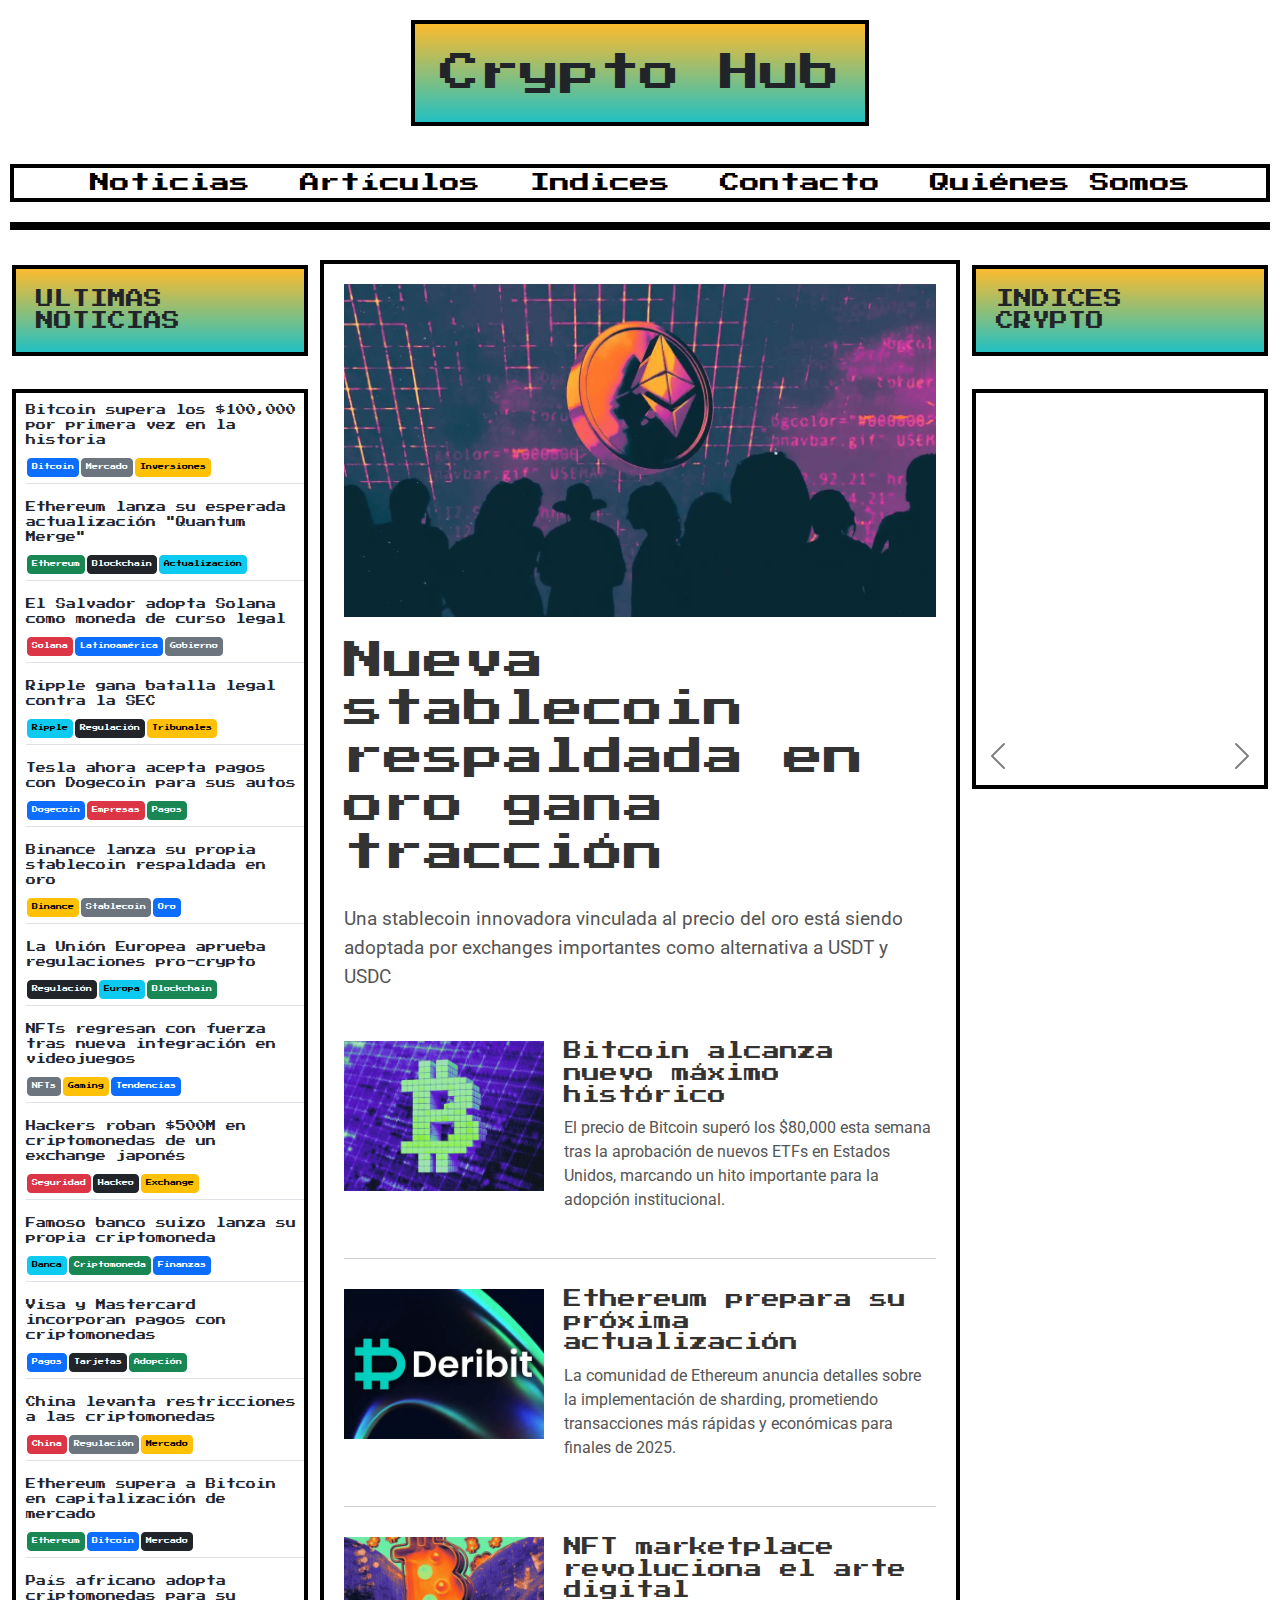
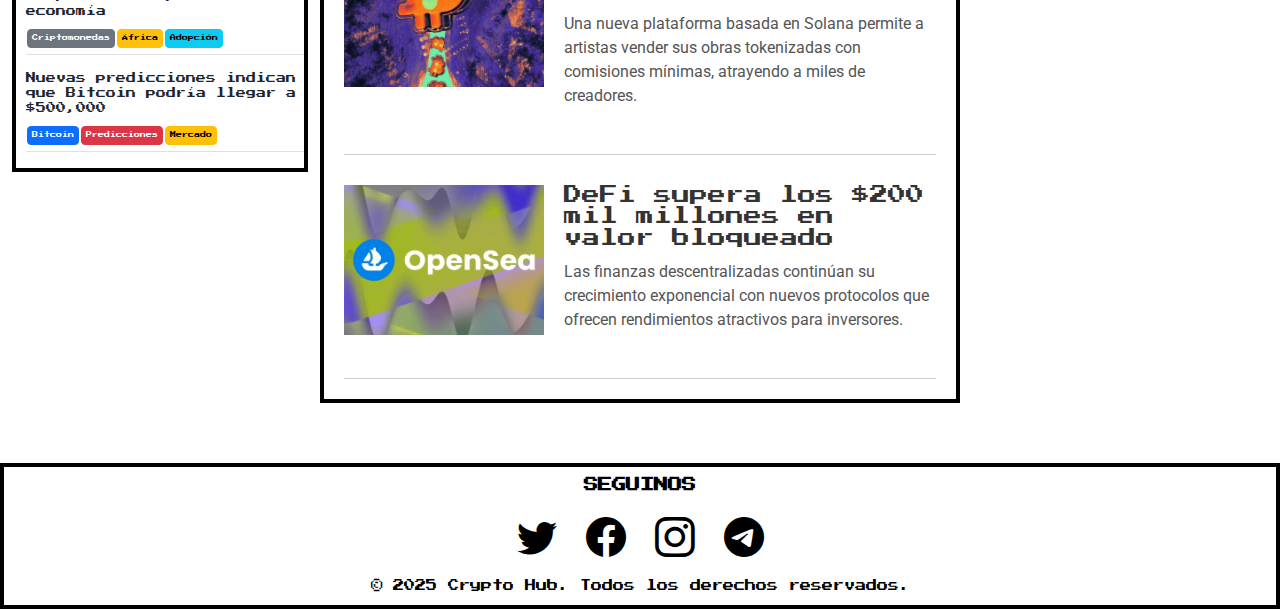
<file: index.html>
<!DOCTYPE html>
<html lang="es">
<head>
	<meta charset="UTF-8">
	<meta name="viewport" content="width=device-width, initial-scale=1.0">
	<title>Cripto Hub</title>
	<meta name="description" content="Explora el mundo crypto: blockchain, criptomonedas y tendencias del futuro financiero digital.">
	<!-- fuentes de google -->
	<link rel="preconnect" href="https://fonts.googleapis.com">
	<link rel="preconnect" href="https://fonts.gstatic.com" crossorigin>
	<link href="https://fonts.googleapis.com/css2?family=Press+Start+2P&family=Roboto:ital,wght@0,100..900;1,100..900&display=swap" rel="stylesheet">
	<!-- bootstrap -->
	<link href="https://cdn.jsdelivr.net/npm/bootstrap@5.3.0/dist/css/bootstrap.min.css" rel="stylesheet">
	<link rel="stylesheet" href="https://cdn.jsdelivr.net/npm/bootstrap-icons/font/bootstrap-icons.css">
	<!-- animacion header -->
	<link rel="stylesheet" href="https://cdnjs.cloudflare.com/ajax/libs/animate.css/4.1.1/animate.min.css">
	<!-- mi css -->
	<link rel="stylesheet" href="style/style.css"> </head>
	<link rel="icon" type="image/png" href="assets/icon.ico">


<body>
	<!-- header -->
	<header class="container-fluid animate__animated animate__bounce"> <a href="index.html"><h1 id="titulo">Crypto Hub</h1></a> </header>
	<!-- navbar -->
	<nav class="navbarOriginal container-fluid">
		<ul>
			<li><a href="pages/noticias.html">Noticias</a></li>
			<li><a href="pages/articulos.html">Artículos</a></li>
			<li><a href="pages/indices.html">Indices</a></li>
			<li><a href="pages/contacto.html">Contacto</a></li>
			<li><a href="pages/quienes-somos.html">Quiénes Somos</a></li>
		</ul>
		<div id="cr-widget-marquee" data-coins="bitcoin,tether,ethereum,eos,ripple,xrp-on-solana,monero,litecoin,bnb,solana,usdcoin,dogecoin,cardano,lido-staked-ether,tron,wrapped-bitcoin,chainlink,stellar,avalanche,sui" data-theme="light" data-show-symbol="true" data-show-icon="true" data-show-period-change="true" data-period-change="24H" data-api-url="https://api.cryptorank.io/v0"></div>
	</nav>
	<main class="container-fluid">
		<div class="row">
			<aside class="col-lg-3 col-12 order-lg-1 order-1">
				<!-- aside a ULTIMAS NOTICIAS -->
				<div class="titulos"><a href="pages/noticias.html"><h3 class="caja">ULTIMAS NOTICIAS</h3></a></div>
				<ul class="list-unstyled">
					<li class="mb-3 pb-3 border-bottom"><a href="pages/noticias.html" class="text-decoration-none">Bitcoin supera los $100,000 por primera vez en la historia</a><br><button class="btn btn-sm btn-primary btn-custom">Bitcoin</button><button class="btn btn-sm btn-secondary btn-custom">Mercado</button><button class="btn btn-sm btn-warning btn-custom">Inversiones</button></li>
					<li class="mb-3 pb-3 border-bottom"><a href="pages/noticias.html" class="text-decoration-none">Ethereum lanza su esperada actualización "Quantum Merge"</a><br><button class="btn btn-sm btn-success btn-custom">Ethereum</button><button class="btn btn-sm btn-dark btn-custom">Blockchain</button><button class="btn btn-sm btn-info btn-custom">Actualización</button></li>
					<li class="mb-3 pb-3 border-bottom"><a href="pages/noticias.html" class="text-decoration-none">El Salvador adopta Solana como moneda de curso legal</a><br><button class="btn btn-sm btn-danger btn-custom">Solana</button><button class="btn btn-sm btn-primary btn-custom">Latinoamérica</button><button class="btn btn-sm btn-secondary btn-custom">Gobierno</button></li>
					<li class="mb-3 pb-3 border-bottom"><a href="pages/noticias.html" class="text-decoration-none">Ripple gana batalla legal contra la SEC</a><br><button class="btn btn-sm btn-info btn-custom">Ripple</button><button class="btn btn-sm btn-dark btn-custom">Regulación</button><button class="btn btn-sm btn-warning btn-custom">Tribunales</button></li>
					<li class="mb-3 pb-3 border-bottom"><a href="pages/noticias.html" class="text-decoration-none">Tesla ahora acepta pagos con Dogecoin para sus autos</a><br><button class="btn btn-sm btn-primary btn-custom">Dogecoin</button><button class="btn btn-sm btn-danger btn-custom">Empresas</button><button class="btn btn-sm btn-success btn-custom">Pagos</button></li>
					<li class="mb-3 pb-3 border-bottom"><a href="pages/noticias.html" class="text-decoration-none">Binance lanza su propia stablecoin respaldada en oro</a><br><button class="btn btn-sm btn-warning btn-custom">Binance</button><button class="btn btn-sm btn-secondary btn-custom">Stablecoin</button><button class="btn btn-sm btn-primary btn-custom">Oro</button></li>
					<li class="mb-3 pb-3 border-bottom"><a href="pages/noticias.html" class="text-decoration-none">La Unión Europea aprueba regulaciones pro-crypto</a><br><button class="btn btn-sm btn-dark btn-custom">Regulación</button><button class="btn btn-sm btn-info btn-custom">Europa</button><button class="btn btn-sm btn-success btn-custom">Blockchain</button></li>
					<li class="mb-3 pb-3 border-bottom"><a href="pages/noticias.html" class="text-decoration-none">NFTs regresan con fuerza tras nueva integración en videojuegos</a><br><button class="btn btn-sm btn-secondary btn-custom">NFTs</button><button class="btn btn-sm btn-warning btn-custom">Gaming</button><button class="btn btn-sm btn-primary btn-custom">Tendencias</button></li>
					<li class="mb-3 pb-3 border-bottom"><a href="pages/noticias.html" class="text-decoration-none">Hackers roban $500M en criptomonedas de un exchange japonés</a><br><button class="btn btn-sm btn-danger btn-custom">Seguridad</button><button class="btn btn-sm btn-dark btn-custom">Hackeo</button><button class="btn btn-sm btn-warning btn-custom">Exchange</button></li>
					<li class="mb-3 pb-3 border-bottom"><a href="pages/noticias.html" class="text-decoration-none">Famoso banco suizo lanza su propia criptomoneda</a><br><button class="btn btn-sm btn-info btn-custom">Banca</button><button class="btn btn-sm btn-success btn-custom">Criptomoneda</button><button class="btn btn-sm btn-primary btn-custom">Finanzas</button></li>
					<li class="mb-3 pb-3 border-bottom"><a href="pages/noticias.html" class="text-decoration-none">Visa y Mastercard incorporan pagos con criptomonedas</a><br><button class="btn btn-sm btn-primary btn-custom">Pagos</button><button class="btn btn-sm btn-dark btn-custom">Tarjetas</button><button class="btn btn-sm btn-success btn-custom">Adopción</button></li>
					<li class="mb-3 pb-3 border-bottom"><a href="pages/noticias.html" class="text-decoration-none">China levanta restricciones a las criptomonedas</a><br><button class="btn btn-sm btn-danger btn-custom">China</button><button class="btn btn-sm btn-secondary btn-custom">Regulación</button><button class="btn btn-sm btn-warning btn-custom">Mercado</button></li>
					<li class="mb-3 pb-3 border-bottom"><a href="pages/noticias.html" class="text-decoration-none">Ethereum supera a Bitcoin en capitalización de mercado</a><br><button class="btn btn-sm btn-success btn-custom">Ethereum</button><button class="btn btn-sm btn-primary btn-custom">Bitcoin</button><button class="btn btn-sm btn-dark btn-custom">Mercado</button></li>
					<li class="mb-3 pb-3 border-bottom"><a href="pages/noticias.html" class="text-decoration-none">País africano adopta criptomonedas para su economía</a><br><button class="btn btn-sm btn-secondary btn-custom">Criptomonedas</button><button class="btn btn-sm btn-warning btn-custom">África</button><button class="btn btn-sm btn-info btn-custom">Adopción</button></li>
					<li class="mb-3 pb-3 border-bottom"><a href="pages/noticias.html" class="text-decoration-none">Nuevas predicciones indican que Bitcoin podría llegar a $500,000</a><br><button class="btn btn-sm btn-primary btn-custom">Bitcoin</button><button class="btn btn-sm btn-danger btn-custom">Predicciones</button><button class="btn btn-sm btn-warning btn-custom">Mercado</button></li>
				</ul>
			</aside>
			<!-- main -->
			<div class="col-lg-6 col-12 order-lg-2 order-2 content">
				<section class="header-section">
					<a href="pages/articulos.html"><img src="assets/01.png" alt="Logo de Stablecoin innovadora" class="cover-image"></a> <a href="pages/articulos.html"><h1 class="title">Nueva stablecoin respaldada en oro gana tracción</h1></a>
					<p class="subtitle">Una stablecoin innovadora vinculada al precio del oro está siendo adoptada por exchanges importantes como alternativa a USDT y USDC</p>
				</section>
				<section class="articles-list">
					<div class="article-item">
						<a href="pages/articulos.html"><img src="assets/02.png" alt="Logo de Bitcoin" class="article-image"></a>
						<div class="article-content"><a href="#bitcoin"><h3>Bitcoin alcanza nuevo máximo histórico</h3></a>
							<p>El precio de Bitcoin superó los $80,000 esta semana tras la aprobación de nuevos ETFs en Estados Unidos, marcando un hito importante para la adopción institucional.</p>
						</div>
					</div>
					<div class="divider"></div>
					<div class="article-item">
						<a href="pages/articulos.html"><img src="assets/03.png" alt="Logo de Ethereum" class="article-image"></a>
						<div class="article-content"><a href="#ethereum"><h3>Ethereum prepara su próxima actualización</h3></a>
							<p>La comunidad de Ethereum anuncia detalles sobre la implementación de sharding, prometiendo transacciones más rápidas y económicas para finales de 2025.</p>
						</div>
					</div>
					<div class="divider"></div>
					<div class="article-item">
						<a href="pages/articulos.html"><img src="assets/04.png" alt="Logo de NFT revolucionaria" class="article-image"></a>
						<div class="article-content"><a href="#nft"><h3>NFT marketplace revoluciona el arte digital</h3></a>
							<p>Una nueva plataforma basada en Solana permite a artistas vender sus obras tokenizadas con comisiones mínimas, atrayendo a miles de creadores.</p>
						</div>
					</div>
					<div class="divider"></div>
					<div class="article-item">
						<a href="pages/articulos.html"><img src="assets/05.png" alt="Logo de DeFi" class="article-image"></a>
						<div class="article-content"><a href="#defi"><h3>DeFi supera los $200 mil millones en valor bloqueado</h3></a>
							<p>Las finanzas descentralizadas continúan su crecimiento exponencial con nuevos protocolos que ofrecen rendimientos atractivos para inversores.</p>
						</div>
					</div>
					<div class="divider"></div>
				</section>
			</div>
			<!-- aside b INDICES CRYPTO -->
			<aside class="col-lg-3 col-12 order-lg-3 order-3">
				<div class="titulos"><a href="pages/indices.html"><h3 class="caja">INDICES CRYPTO</h3></a></div>
				<div id="carouselExampleControls" class="carousel slide" data-ride="carousel">
					<div class="carousel-inner">
						<div class="carousel-item active">
							<gecko-coin-list-widget locale="en" transparent-background="true" coin-ids="" initial-currency="usd"></gecko-coin-list-widget>
						</div>
						<div class="carousel-item">
							<gecko-random-coin-widget locale="en"></gecko-random-coin-widget>
						</div>
						<div class="carousel-item">
							<gecko-coin-ticker-widget locale="en" outlined="false" initial-currency="usd"></gecko-coin-ticker-widget>
						</div>
					</div> <a class="carousel-control-prev" href="#carouselExampleControls" role="button" data-slide="prev"><span class="carousel-control-prev-icon" aria-hidden="true"></span><span class="sr-only"></span></a> <a class="carousel-control-next" href="#carouselExampleControls" role="button" data-slide="next"><span class="carousel-control-next-icon" aria-hidden="true"></span><span class="sr-only"></span></a> </div>
			</aside>
		</div>
	</main>
	<!-- footer -->
	<footer class="container-fluid">
		<div class="container">
			<div class="row justify-content-center text-center">
				<div class="col-md-4">
					<h5 class="text-uppercase fw-bold">Seguinos</h5> <a href="https://x.com/home" class="text-light me-3"><i class="bi bi-twitter"></i></a> <a href="https://www.facebook.com/" class="text-light me-3"><i class="bi bi-facebook"></i></a> <a href="https://www.instagram.com/" class="text-light me-3"><i class="bi bi-instagram"></i></a> <a href="https://www.telegram.com/" class="text-light"><i class="bi bi-telegram"></i></a> </div>
			</div>
			<div class="text-center mt-3">
				<p class="mb-0 small">© 2025 Crypto Hub. Todos los derechos reservados.</p>
			</div>
		</div>
	</footer>
	<!-- scripts y widgets externos -->
	<script src="https://code.jquery.com/jquery-3.2.1.slim.min.js" integrity="sha384-KJ3o2DKtIkvYIK3UENzmM7KCkRr/rE9/Qpg6aAZGJwFDMVNA/GpGFF93hXpG5KkN" crossorigin="anonymous"></script>
	<script src="https://cdn.jsdelivr.net/npm/popper.js@1.12.9/dist/umd/popper.min.js" integrity="sha384-ApNbgh9B+Y1QKtv3Rn7W3mgPxhU9K/ScQsAP7hUibX39j7fakFPskvXusvfa0b4Q" crossorigin="anonymous"></script>
	<script src="https://cdn.jsdelivr.net/npm/bootstrap@4.0.0/dist/js/bootstrap.min.js" integrity="sha384-JZR6Spejh4U02d8jOt6vLEHfe/JQGiRRSQQxSfFWpi1MquVdAyjUar5+76PVCmYl" crossorigin="anonymous"></script>
	<script src="https://cdn.jsdelivr.net/npm/bootstrap@5.3.0/dist/js/bootstrap.bundle.min.js"></script>
	<script src="https://cryptorank.io/widget/marquee.js"></script>
	<script src="https://widgets.coingecko.com/gecko-coin-list-widget.js"></script>
	<script src="https://widgets.coingecko.com/gecko-random-coin-widget.js"></script>
	<script src="https://widgets.coingecko.com/gecko-coin-ticker-widget.js"></script>
</body>
</html>
</file>
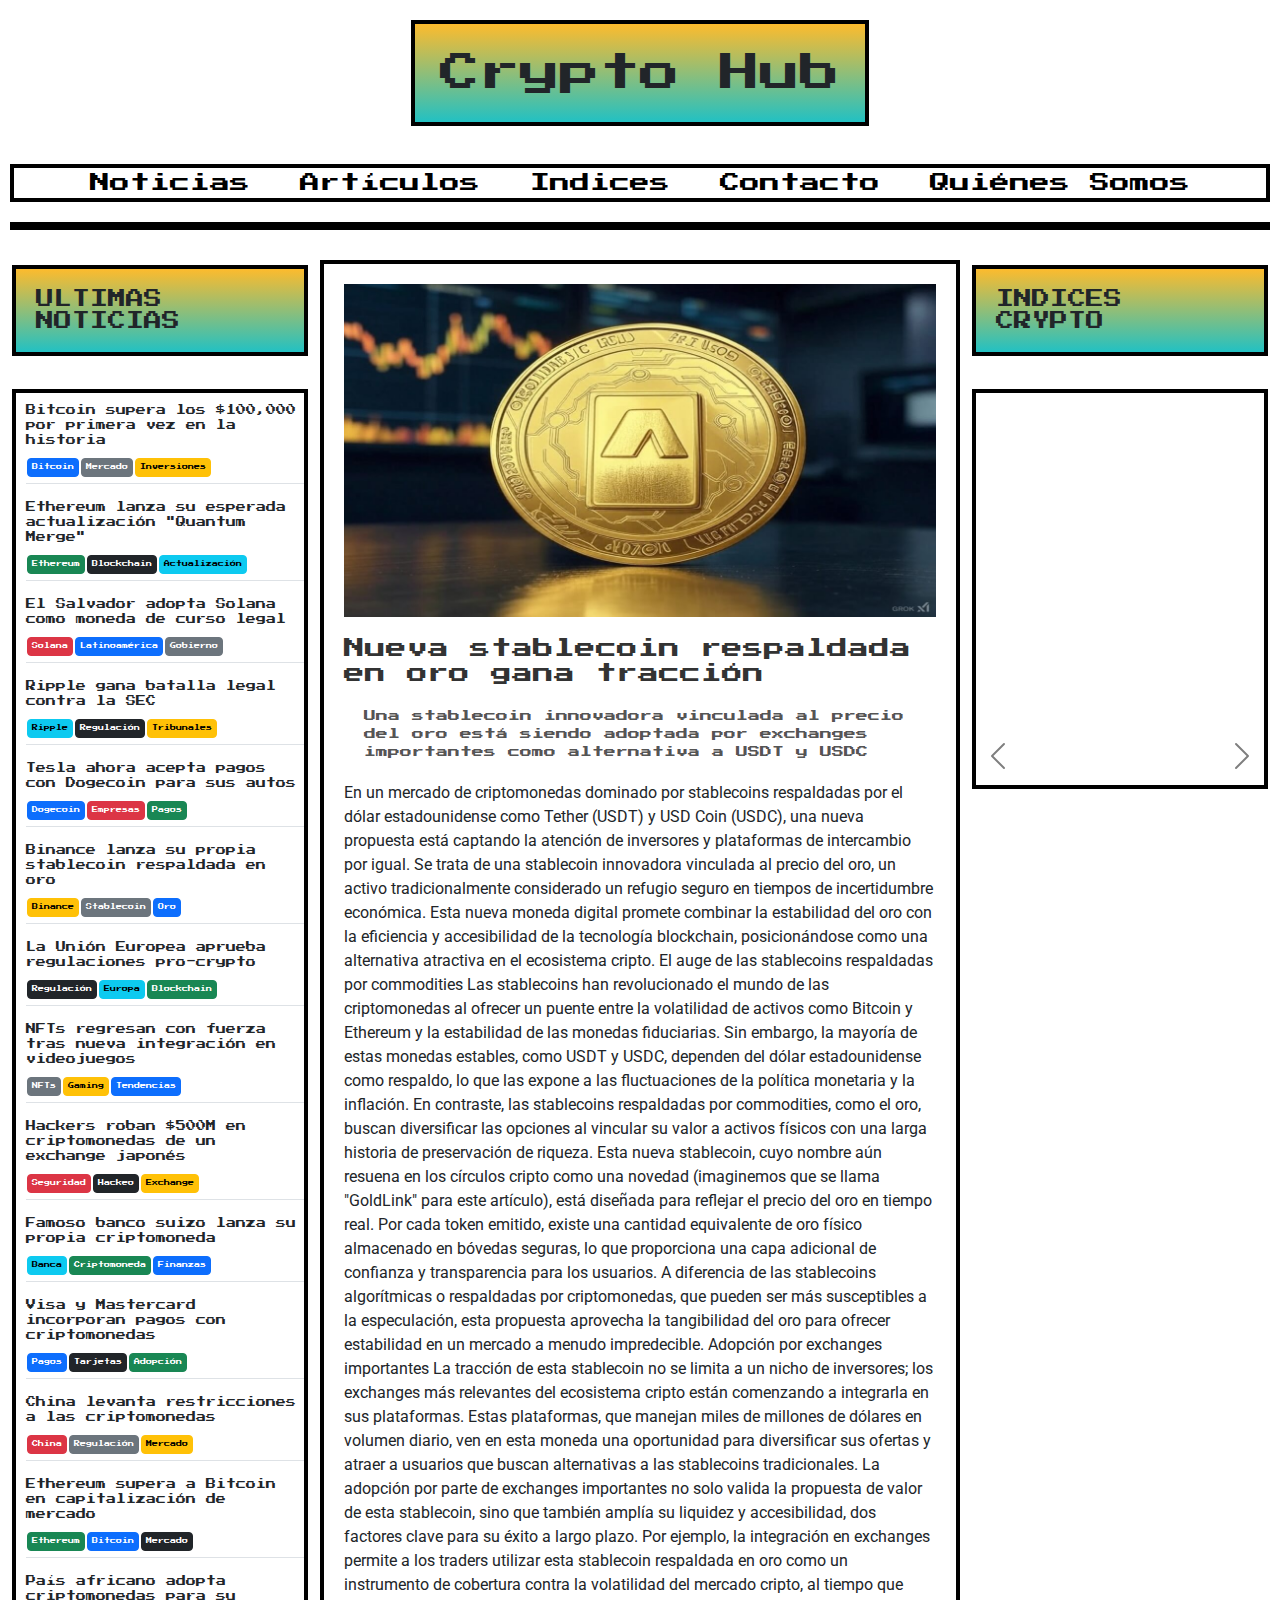
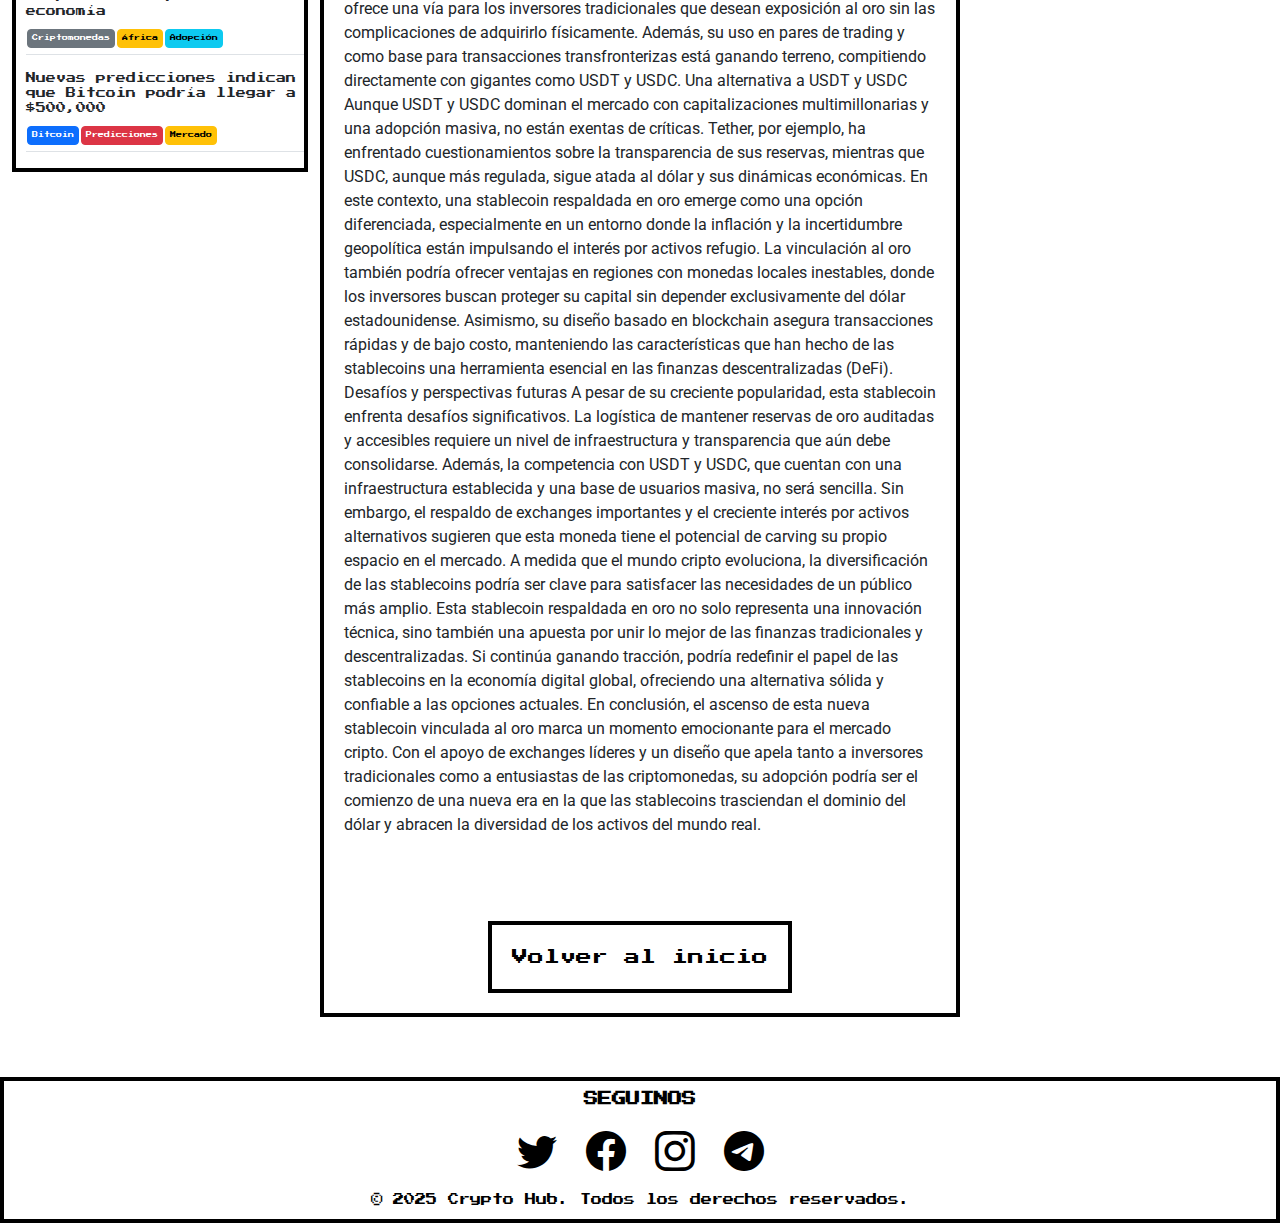
<file: pages/articulos.html>
<!DOCTYPE html>
<html lang="es">
<head>
	<link rel="icon" type="image/png" href="assets/icon.ico">
	<meta charset="UTF-8">
	<meta name="viewport" content="width=device-width, initial-scale=1.0">
	<title>Artículos</title>
	<meta name="description" content="Artículos sobre criptomonedas, blockchain y tecnología descentralizada. ¡Infórmate ya!">
	<!-- fuentes de google -->
	<link rel="preconnect" href="https://fonts.googleapis.com">
	<link rel="preconnect" href="https://fonts.gstatic.com" crossorigin>
	<link href="https://fonts.googleapis.com/css2?family=Press+Start+2P&family=Roboto:ital,wght@0,100..900;1,100..900&display=swap" rel="stylesheet">
	<!-- bootstrap -->
	<link href="https://cdn.jsdelivr.net/npm/bootstrap@5.3.0/dist/css/bootstrap.min.css" rel="stylesheet">
	<link rel="stylesheet" href="https://cdn.jsdelivr.net/npm/bootstrap-icons/font/bootstrap-icons.css">
	<!-- mi css -->
	<link rel="stylesheet" href="../style/style.css"> </head>
<body>
	<!-- header -->
	<header class="container-fluid animate__animated animate__bounce"> <a href="../index.html"><h1 id="titulo">Crypto Hub</h1></a> </header>
	<!-- navbar -->
	<nav class="navbarOriginal container-fluid">
		<ul>
			<li><a href="noticias.html">Noticias</a></li>
			<li><a href="#">Artículos</a></li>
			<li><a href="indices.html">Indices</a></li>
			<li><a href="contacto.html">Contacto</a></li>
			<li><a href="quienes-somos.html">Quiénes Somos</a></li>
		</ul>
		<div id="cr-widget-marquee" data-coins="bitcoin,tether,ethereum,eos,ripple,xrp-on-solana,monero,litecoin,bnb,solana,usdcoin,dogecoin,cardano,lido-staked-ether,tron,wrapped-bitcoin,chainlink,stellar,avalanche,sui" data-theme="light" data-show-symbol="true" data-show-icon="true" data-show-period-change="true" data-period-change="24H" data-api-url="https://api.cryptorank.io/v0"></div>
	</nav>
	<main class="container-fluid">
		<div class="row">
			<aside class="col-lg-3 col-12 order-lg-1 order-1">
				<!-- aside a ULTIMAS NOTICIAS -->
				<div class="titulos"><a href=""><h3 class="caja">ULTIMAS NOTICIAS</h3></a></div>
				<ul class="list-unstyled">
					<li class="mb-3 pb-3 border-bottom"><a href="/pages/noticias.html" class="text-decoration-none">Bitcoin supera los $100,000 por primera vez en la historia</a><br><button class="btn btn-sm btn-primary btn-custom">Bitcoin</button><button class="btn btn-sm btn-secondary btn-custom">Mercado</button><button class="btn btn-sm btn-warning btn-custom">Inversiones</button></li>
					<li class="mb-3 pb-3 border-bottom"><a href="/pages/noticias.html" class="text-decoration-none">Ethereum lanza su esperada actualización "Quantum Merge"</a><br><button class="btn btn-sm btn-success btn-custom">Ethereum</button><button class="btn btn-sm btn-dark btn-custom">Blockchain</button><button class="btn btn-sm btn-info btn-custom">Actualización</button></li>
					<li class="mb-3 pb-3 border-bottom"><a href="/pages/noticias.html" class="text-decoration-none">El Salvador adopta Solana como moneda de curso legal</a><br><button class="btn btn-sm btn-danger btn-custom">Solana</button><button class="btn btn-sm btn-primary btn-custom">Latinoamérica</button><button class="btn btn-sm btn-secondary btn-custom">Gobierno</button></li>
					<li class="mb-3 pb-3 border-bottom"><a href="/pages/noticias.html" class="text-decoration-none">Ripple gana batalla legal contra la SEC</a><br><button class="btn btn-sm btn-info btn-custom">Ripple</button><button class="btn btn-sm btn-dark btn-custom">Regulación</button><button class="btn btn-sm btn-warning btn-custom">Tribunales</button></li>
					<li class="mb-3 pb-3 border-bottom"><a href="/pages/noticias.html" class="text-decoration-none">Tesla ahora acepta pagos con Dogecoin para sus autos</a><br><button class="btn btn-sm btn-primary btn-custom">Dogecoin</button><button class="btn btn-sm btn-danger btn-custom">Empresas</button><button class="btn btn-sm btn-success btn-custom">Pagos</button></li>
					<li class="mb-3 pb-3 border-bottom"><a href="/pages/noticias.html" class="text-decoration-none">Binance lanza su propia stablecoin respaldada en oro</a><br><button class="btn btn-sm btn-warning btn-custom">Binance</button><button class="btn btn-sm btn-secondary btn-custom">Stablecoin</button><button class="btn btn-sm btn-primary btn-custom">Oro</button></li>
					<li class="mb-3 pb-3 border-bottom"><a href="/pages/noticias.html" class="text-decoration-none">La Unión Europea aprueba regulaciones pro-crypto</a><br><button class="btn btn-sm btn-dark btn-custom">Regulación</button><button class="btn btn-sm btn-info btn-custom">Europa</button><button class="btn btn-sm btn-success btn-custom">Blockchain</button></li>
					<li class="mb-3 pb-3 border-bottom"><a href="/pages/noticias.html" class="text-decoration-none">NFTs regresan con fuerza tras nueva integración en videojuegos</a><br><button class="btn btn-sm btn-secondary btn-custom">NFTs</button><button class="btn btn-sm btn-warning btn-custom">Gaming</button><button class="btn btn-sm btn-primary btn-custom">Tendencias</button></li>
					<li class="mb-3 pb-3 border-bottom"><a href="/pages/noticias.html" class="text-decoration-none">Hackers roban $500M en criptomonedas de un exchange japonés</a><br><button class="btn btn-sm btn-danger btn-custom">Seguridad</button><button class="btn btn-sm btn-dark btn-custom">Hackeo</button><button class="btn btn-sm btn-warning btn-custom">Exchange</button></li>
					<li class="mb-3 pb-3 border-bottom"><a href="/pages/noticias.html" class="text-decoration-none">Famoso banco suizo lanza su propia criptomoneda</a><br><button class="btn btn-sm btn-info btn-custom">Banca</button><button class="btn btn-sm btn-success btn-custom">Criptomoneda</button><button class="btn btn-sm btn-primary btn-custom">Finanzas</button></li>
					<li class="mb-3 pb-3 border-bottom"><a href="/pages/noticias.html" class="text-decoration-none">Visa y Mastercard incorporan pagos con criptomonedas</a><br><button class="btn btn-sm btn-primary btn-custom">Pagos</button><button class="btn btn-sm btn-dark btn-custom">Tarjetas</button><button class="btn btn-sm btn-success btn-custom">Adopción</button></li>
					<li class="mb-3 pb-3 border-bottom"><a href="/pages/noticias.html" class="text-decoration-none">China levanta restricciones a las criptomonedas</a><br><button class="btn btn-sm btn-danger btn-custom">China</button><button class="btn btn-sm btn-secondary btn-custom">Regulación</button><button class="btn btn-sm btn-warning btn-custom">Mercado</button></li>
					<li class="mb-3 pb-3 border-bottom"><a href="/pages/noticias.html" class="text-decoration-none">Ethereum supera a Bitcoin en capitalización de mercado</a><br><button class="btn btn-sm btn-success btn-custom">Ethereum</button><button class="btn btn-sm btn-primary btn-custom">Bitcoin</button><button class="btn btn-sm btn-dark btn-custom">Mercado</button></li>
					<li class="mb-3 pb-3 border-bottom"><a href="/pages/noticias.html" class="text-decoration-none">País africano adopta criptomonedas para su economía</a><br><button class="btn btn-sm btn-secondary btn-custom">Criptomonedas</button><button class="btn btn-sm btn-warning btn-custom">África</button><button class="btn btn-sm btn-info btn-custom">Adopción</button></li>
					<li class="mb-3 pb-3 border-bottom"><a href="/pages/noticias.html" class="text-decoration-none">Nuevas predicciones indican que Bitcoin podría llegar a $500,000</a><br><button class="btn btn-sm btn-primary btn-custom">Bitcoin</button><button class="btn btn-sm btn-danger btn-custom">Predicciones</button><button class="btn btn-sm btn-warning btn-custom">Mercado</button></li>
				</ul>
			</aside>
			</aside>
			<!-- Articulo principal -->
			<div class="col-lg-6 col-12 order-lg-2 order-2 content">
				<section class="header-section noticias">
					<a href="#stablecoin"><img src="../assets/articulos.jpg" alt="El logo de una stablecoin innovadora" class="cover-image"></a> <a href="#stablecoin"><h1 class="title titulo-noticia">Nueva stablecoin respaldada en oro gana tracción</h1></a>
					<p class="subtitle">Una stablecoin innovadora vinculada al precio del oro está siendo adoptada por exchanges importantes como alternativa a USDT y USDC</p>
				</section>
				<div class="article-content-container">
					<div class="row">
						<div class="col-12 noticia">
							<p>En un mercado de criptomonedas dominado por stablecoins respaldadas por el dólar estadounidense como Tether (USDT) y USD Coin (USDC), una nueva propuesta está captando la atención de inversores y plataformas de intercambio por igual. Se trata de una stablecoin innovadora vinculada al precio del oro, un activo tradicionalmente considerado un refugio seguro en tiempos de incertidumbre económica. Esta nueva moneda digital promete combinar la estabilidad del oro con la eficiencia y accesibilidad de la tecnología blockchain, posicionándose como una alternativa atractiva en el ecosistema cripto. El auge de las stablecoins respaldadas por commodities Las stablecoins han revolucionado el mundo de las criptomonedas al ofrecer un puente entre la volatilidad de activos como Bitcoin y Ethereum y la estabilidad de las monedas fiduciarias. Sin embargo, la mayoría de estas monedas estables, como USDT y USDC, dependen del dólar estadounidense como respaldo, lo que las expone a las fluctuaciones de la política monetaria y la inflación. En contraste, las stablecoins respaldadas por commodities, como el oro, buscan diversificar las opciones al vincular su valor a activos físicos con una larga historia de preservación de riqueza. Esta nueva stablecoin, cuyo nombre aún resuena en los círculos cripto como una novedad (imaginemos que se llama "GoldLink" para este artículo), está diseñada para reflejar el precio del oro en tiempo real. Por cada token emitido, existe una cantidad equivalente de oro físico almacenado en bóvedas seguras, lo que proporciona una capa adicional de confianza y transparencia para los usuarios. A diferencia de las stablecoins algorítmicas o respaldadas por criptomonedas, que pueden ser más susceptibles a la especulación, esta propuesta aprovecha la tangibilidad del oro para ofrecer estabilidad en un mercado a menudo impredecible. Adopción por exchanges importantes La tracción de esta stablecoin no se limita a un nicho de inversores; los exchanges más relevantes del ecosistema cripto están comenzando a integrarla en sus plataformas. Estas plataformas, que manejan miles de millones de dólares en volumen diario, ven en esta moneda una oportunidad para diversificar sus ofertas y atraer a usuarios que buscan alternativas a las stablecoins tradicionales. La adopción por parte de exchanges importantes no solo valida la propuesta de valor de esta stablecoin, sino que también amplía su liquidez y accesibilidad, dos factores clave para su éxito a largo plazo. Por ejemplo, la integración en exchanges permite a los traders utilizar esta stablecoin respaldada en oro como un instrumento de cobertura contra la volatilidad del mercado cripto, al tiempo que ofrece una vía para los inversores tradicionales que desean exposición al oro sin las complicaciones de adquirirlo físicamente. Además, su uso en pares de trading y como base para transacciones transfronterizas está ganando terreno, compitiendo directamente con gigantes como USDT y USDC. Una alternativa a USDT y USDC Aunque USDT y USDC dominan el mercado con capitalizaciones multimillonarias y una adopción masiva, no están exentas de críticas. Tether, por ejemplo, ha enfrentado cuestionamientos sobre la transparencia de sus reservas, mientras que USDC, aunque más regulada, sigue atada al dólar y sus dinámicas económicas. En este contexto, una stablecoin respaldada en oro emerge como una opción diferenciada, especialmente en un entorno donde la inflación y la incertidumbre geopolítica están impulsando el interés por activos refugio. La vinculación al oro también podría ofrecer ventajas en regiones con monedas locales inestables, donde los inversores buscan proteger su capital sin depender exclusivamente del dólar estadounidense. Asimismo, su diseño basado en blockchain asegura transacciones rápidas y de bajo costo, manteniendo las características que han hecho de las stablecoins una herramienta esencial en las finanzas descentralizadas (DeFi). Desafíos y perspectivas futuras A pesar de su creciente popularidad, esta stablecoin enfrenta desafíos significativos. La logística de mantener reservas de oro auditadas y accesibles requiere un nivel de infraestructura y transparencia que aún debe consolidarse. Además, la competencia con USDT y USDC, que cuentan con una infraestructura establecida y una base de usuarios masiva, no será sencilla. Sin embargo, el respaldo de exchanges importantes y el creciente interés por activos alternativos sugieren que esta moneda tiene el potencial de carving su propio espacio en el mercado. A medida que el mundo cripto evoluciona, la diversificación de las stablecoins podría ser clave para satisfacer las necesidades de un público más amplio. Esta stablecoin respaldada en oro no solo representa una innovación técnica, sino también una apuesta por unir lo mejor de las finanzas tradicionales y descentralizadas. Si continúa ganando tracción, podría redefinir el papel de las stablecoins en la economía digital global, ofreciendo una alternativa sólida y confiable a las opciones actuales. En conclusión, el ascenso de esta nueva stablecoin vinculada al oro marca un momento emocionante para el mercado cripto. Con el apoyo de exchanges líderes y un diseño que apela tanto a inversores tradicionales como a entusiastas de las criptomonedas, su adopción podría ser el comienzo de una nueva era en la que las stablecoins trasciendan el dominio del dólar y abracen la diversidad de los activos del mundo real.</p><br><br> <a href="#" class="scroll-top-btn">Volver al inicio</a>
							<!-- Fin del espacio para el artículo -->
						</div>
					</div>
				</div>
			</div>
			<!-- aside b INDICES CRYPTO -->
			<aside class="col-lg-3 col-12 order-lg-3 order-3">
				<div class="titulos"><a href="indices.html"><h3 class="caja">INDICES CRYPTO</h3></a></div>
				<div id="carouselExampleControls" class="carousel slide" data-ride="carousel">
					<div class="carousel-inner">
						<div class="carousel-item active">
							<gecko-coin-list-widget locale="en" transparent-background="true" coin-ids="" initial-currency="usd"></gecko-coin-list-widget>
						</div>
						<div class="carousel-item">
							<gecko-random-coin-widget locale="en"></gecko-random-coin-widget>
						</div>
						<div class="carousel-item">
							<gecko-coin-ticker-widget locale="en" outlined="false" initial-currency="usd"></gecko-coin-ticker-widget>
						</div>
					</div> <a class="carousel-control-prev" href="#carouselExampleControls" role="button" data-slide="prev"><span class="carousel-control-prev-icon" aria-hidden="true"></span><span class="sr-only"></span></a> <a class="carousel-control-next" href="#carouselExampleControls" role="button" data-slide="next"><span class="carousel-control-next-icon" aria-hidden="true"></span><span class="sr-only"></span></a> </div>
			</aside>
		</div>
	</main>
	<!-- footer -->
	<footer class="container-fluid">
		<div class="container">
			<div class="row justify-content-center text-center">
				<div class="col-md-4">
					<h5 class="text-uppercase fw-bold">Seguinos</h5> <a href="https://x.com/home" class="text-light me-3"><i class="bi bi-twitter"></i></a> <a href="https://www.facebook.com" class="text-light me-3"><i class="bi bi-facebook"></i></a> <a href="https://www.instagram.com" class="text-light me-3"><i class="bi bi-instagram"></i></a> <a href="https://www.telegram.com/" class="text-light"><i class="bi bi-telegram"></i></a> </div>
			</div>
			<div class="text-center mt-3">
				<p class="mb-0 small">© 2025 Crypto Hub. Todos los derechos reservados.</p>
			</div>
		</div>
	</footer>
	<!-- scripts y widgets externos -->
	<script src="https://code.jquery.com/jquery-3.2.1.slim.min.js" integrity="sha384-KJ3o2DKtIkvYIK3UENzmM7KCkRr/rE9/Qpg6aAZGJwFDMVNA/GpGFF93hXpG5KkN" crossorigin="anonymous"></script>
	<script src="https://cdn.jsdelivr.net/npm/popper.js@1.12.9/dist/umd/popper.min.js" integrity="sha384-ApNbgh9B+Y1QKtv3Rn7W3mgPxhU9K/ScQsAP7hUibX39j7fakFPskvXusvfa0b4Q" crossorigin="anonymous"></script>
	<script src="https://cdn.jsdelivr.net/npm/bootstrap@4.0.0/dist/js/bootstrap.min.js" integrity="sha384-JZR6Spejh4U02d8jOt6vLEHfe/JQGiRRSQQxSfFWpi1MquVdAyjUar5+76PVCmYl" crossorigin="anonymous"></script>
	<script src="https://cdn.jsdelivr.net/npm/bootstrap@5.3.0/dist/js/bootstrap.bundle.min.js"></script>
	<script src="https://cryptorank.io/widget/marquee.js"></script>
	<script src="https://widgets.coingecko.com/gecko-coin-list-widget.js"></script>
	<script src="https://widgets.coingecko.com/gecko-random-coin-widget.js"></script>
	<script src="https://widgets.coingecko.com/gecko-coin-ticker-widget.js"></script>
</body>
</html>
</file>
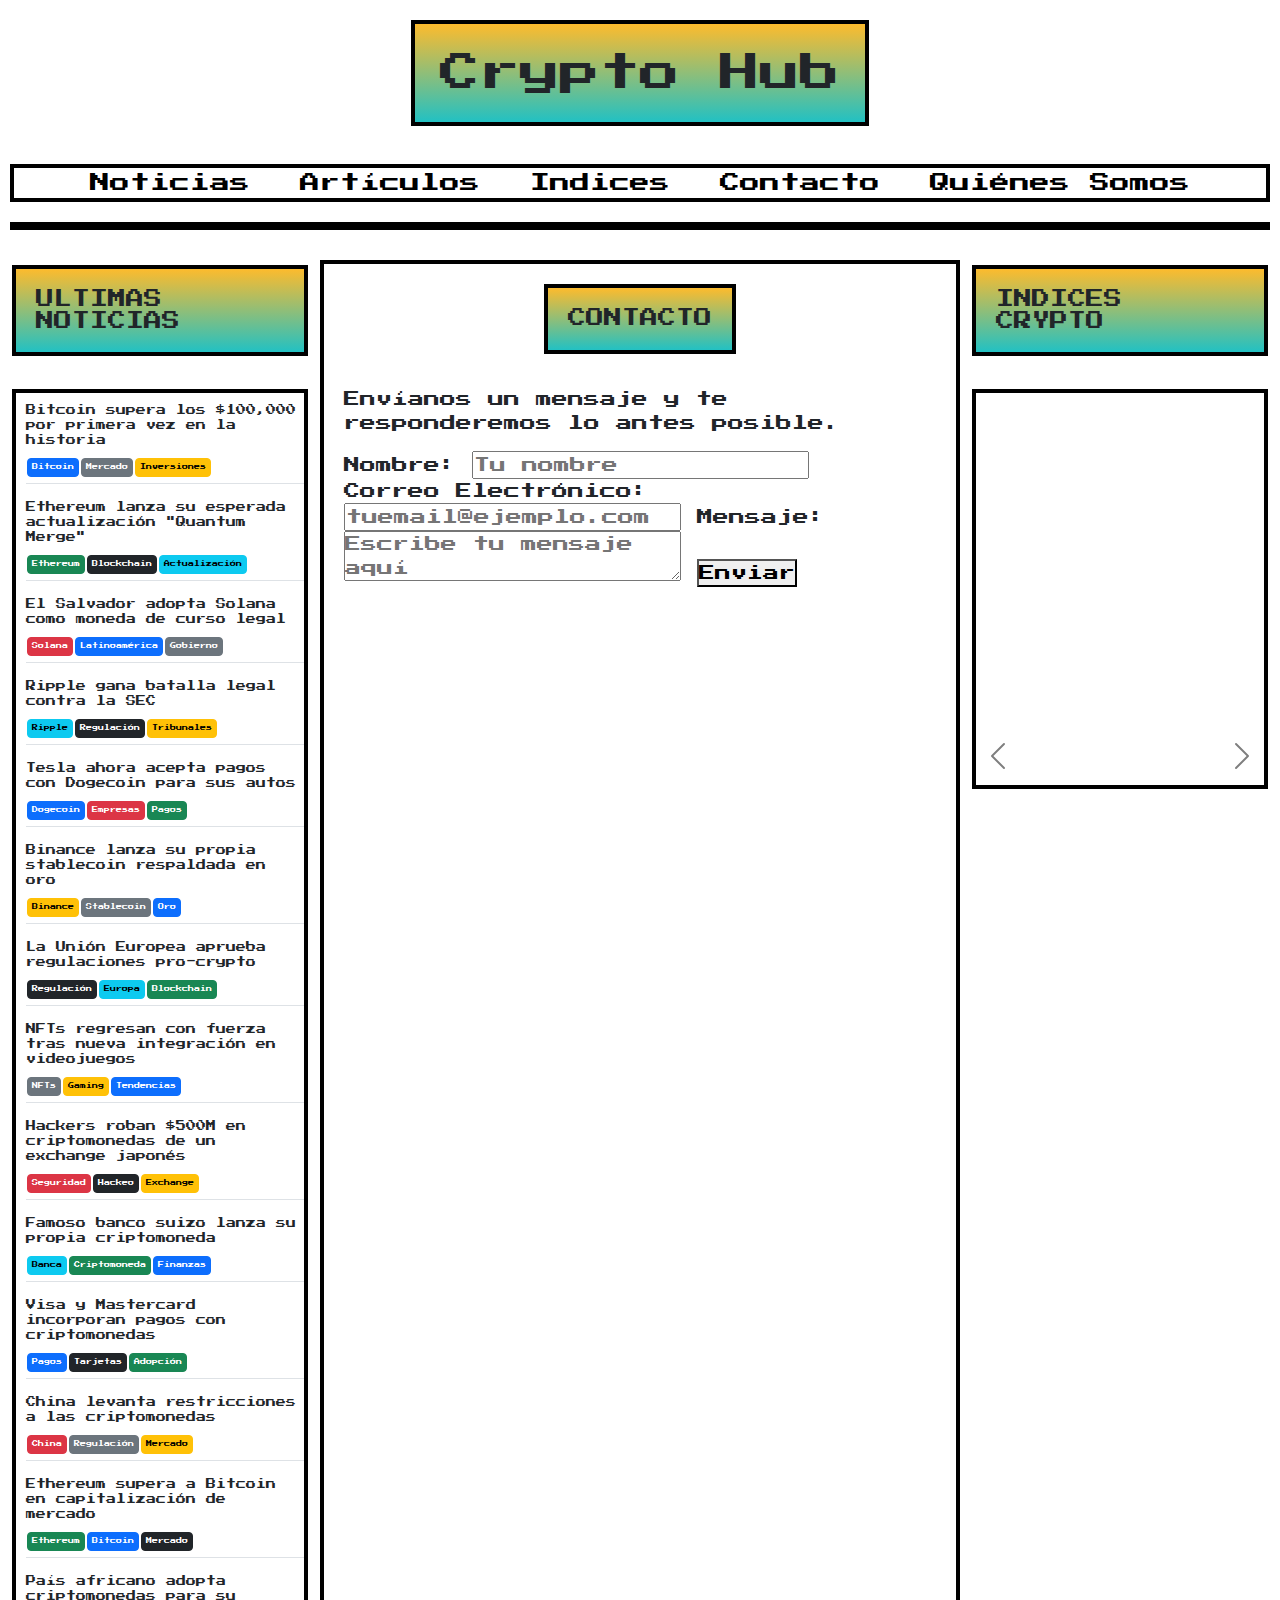
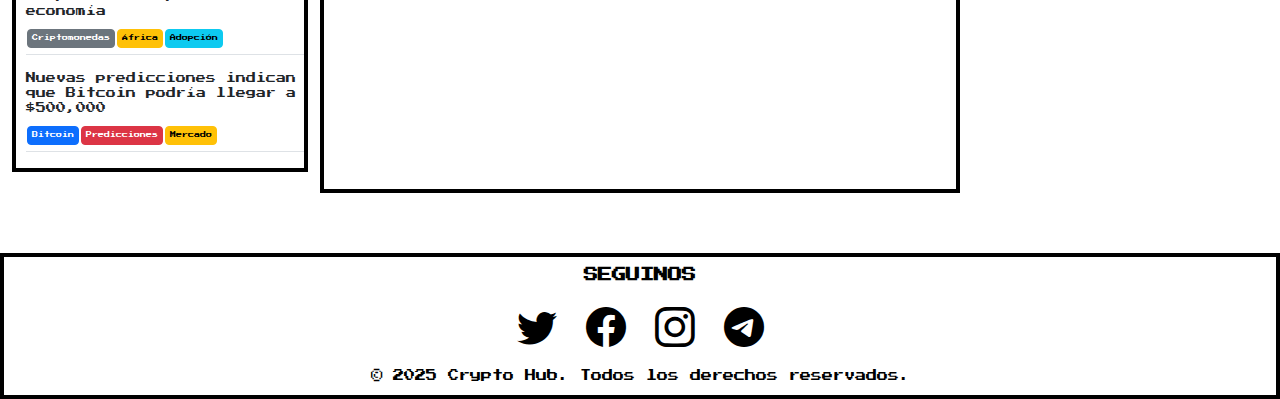
<file: pages/contacto.html>
<!DOCTYPE html>
<html lang="es">
<head>
	<link rel="icon" type="image/png" href="assets/icon.ico">
	<meta charset="UTF-8">
	<meta name="viewport" content="width=device-width, initial-scale=1.0">
	<title>Contacto</title>
	<meta name="description" content="Contáctanos: resuelve tus dudas sobre nuestra web. ¡Estamos aquí para ayudarte!">
	<!-- fuentes de google -->
	<link rel="preconnect" href="https://fonts.googleapis.com">
	<link rel="preconnect" href="https://fonts.gstatic.com" crossorigin>
	<link href="https://fonts.googleapis.com/css2?family=Press+Start+2P&family=Roboto:ital,wght@0,100..900;1,100..900&display=swap" rel="stylesheet">
	<!-- bootstrap -->
	<link href="https://cdn.jsdelivr.net/npm/bootstrap@5.3.0/dist/css/bootstrap.min.css" rel="stylesheet">
	<link rel="stylesheet" href="https://cdn.jsdelivr.net/npm/bootstrap-icons/font/bootstrap-icons.css">
	<!-- mi css -->
	<link rel="stylesheet" href="../style/style.css"> </head>
<body>
	<!-- header -->
	<header class="container-fluid animate__animated animate__bounce"> <a href="../index.html"><h1 id="titulo">Crypto Hub</h1></a> </header>
	<!-- navbar -->
	<nav class="navbarOriginal container-fluid">
		<ul>
			<li><a href="noticias.html">Noticias</a></li>
			<li><a href="articulos.html">Artículos</a></li>
			<li><a href="indices.html">Indices</a></li>
			<li><a href="#">Contacto</a></li>
			<li><a href="quienes-somos.html">Quiénes Somos</a></li>
		</ul>
		<div id="cr-widget-marquee" data-coins="bitcoin,tether,ethereum,eos,ripple,xrp-on-solana,monero,litecoin,bnb,solana,usdcoin,dogecoin,cardano,lido-staked-ether,tron,wrapped-bitcoin,chainlink,stellar,avalanche,sui" data-theme="light" data-show-symbol="true" data-show-icon="true" data-show-period-change="true" data-period-change="24H" data-api-url="https://api.cryptorank.io/v0"></div>
	</nav>
	<main class="container-fluid">
		<div class="row">
			<aside class="col-lg-3 col-12 order-lg-1 order-1">
				<!-- aside a ULTIMAS NOTICIAS -->
				<div class="titulos"><a href=""><h3 class="caja">ULTIMAS NOTICIAS</h3></a></div>
				<ul class="list-unstyled">
					<li class="mb-3 pb-3 border-bottom"><a href="noticias.html" class="text-decoration-none">Bitcoin supera los $100,000 por primera vez en la historia</a><br><button class="btn btn-sm btn-primary btn-custom">Bitcoin</button><button class="btn btn-sm btn-secondary btn-custom">Mercado</button><button class="btn btn-sm btn-warning btn-custom">Inversiones</button></li>
					<li class="mb-3 pb-3 border-bottom"><a href="noticias.html" class="text-decoration-none">Ethereum lanza su esperada actualización "Quantum Merge"</a><br><button class="btn btn-sm btn-success btn-custom">Ethereum</button><button class="btn btn-sm btn-dark btn-custom">Blockchain</button><button class="btn btn-sm btn-info btn-custom">Actualización</button></li>
					<li class="mb-3 pb-3 border-bottom"><a href="noticias.html" class="text-decoration-none">El Salvador adopta Solana como moneda de curso legal</a><br><button class="btn btn-sm btn-danger btn-custom">Solana</button><button class="btn btn-sm btn-primary btn-custom">Latinoamérica</button><button class="btn btn-sm btn-secondary btn-custom">Gobierno</button></li>
					<li class="mb-3 pb-3 border-bottom"><a href="noticias.html" class="text-decoration-none">Ripple gana batalla legal contra la SEC</a><br><button class="btn btn-sm btn-info btn-custom">Ripple</button><button class="btn btn-sm btn-dark btn-custom">Regulación</button><button class="btn btn-sm btn-warning btn-custom">Tribunales</button></li>
					<li class="mb-3 pb-3 border-bottom"><a href="noticias.html" class="text-decoration-none">Tesla ahora acepta pagos con Dogecoin para sus autos</a><br><button class="btn btn-sm btn-primary btn-custom">Dogecoin</button><button class="btn btn-sm btn-danger btn-custom">Empresas</button><button class="btn btn-sm btn-success btn-custom">Pagos</button></li>
					<li class="mb-3 pb-3 border-bottom"><a href="noticias.html" class="text-decoration-none">Binance lanza su propia stablecoin respaldada en oro</a><br><button class="btn btn-sm btn-warning btn-custom">Binance</button><button class="btn btn-sm btn-secondary btn-custom">Stablecoin</button><button class="btn btn-sm btn-primary btn-custom">Oro</button></li>
					<li class="mb-3 pb-3 border-bottom"><a href="noticias.html" class="text-decoration-none">La Unión Europea aprueba regulaciones pro-crypto</a><br><button class="btn btn-sm btn-dark btn-custom">Regulación</button><button class="btn btn-sm btn-info btn-custom">Europa</button><button class="btn btn-sm btn-success btn-custom">Blockchain</button></li>
					<li class="mb-3 pb-3 border-bottom"><a href="noticias.html" class="text-decoration-none">NFTs regresan con fuerza tras nueva integración en videojuegos</a><br><button class="btn btn-sm btn-secondary btn-custom">NFTs</button><button class="btn btn-sm btn-warning btn-custom">Gaming</button><button class="btn btn-sm btn-primary btn-custom">Tendencias</button></li>
					<li class="mb-3 pb-3 border-bottom"><a href="noticias.html" class="text-decoration-none">Hackers roban $500M en criptomonedas de un exchange japonés</a><br><button class="btn btn-sm btn-danger btn-custom">Seguridad</button><button class="btn btn-sm btn-dark btn-custom">Hackeo</button><button class="btn btn-sm btn-warning btn-custom">Exchange</button></li>
					<li class="mb-3 pb-3 border-bottom"><a href="noticias.html" class="text-decoration-none">Famoso banco suizo lanza su propia criptomoneda</a><br><button class="btn btn-sm btn-info btn-custom">Banca</button><button class="btn btn-sm btn-success btn-custom">Criptomoneda</button><button class="btn btn-sm btn-primary btn-custom">Finanzas</button></li>
					<li class="mb-3 pb-3 border-bottom"><a href="noticias.html" class="text-decoration-none">Visa y Mastercard incorporan pagos con criptomonedas</a><br><button class="btn btn-sm btn-primary btn-custom">Pagos</button><button class="btn btn-sm btn-dark btn-custom">Tarjetas</button><button class="btn btn-sm btn-success btn-custom">Adopción</button></li>
					<li class="mb-3 pb-3 border-bottom"><a href="noticias.html" class="text-decoration-none">China levanta restricciones a las criptomonedas</a><br><button class="btn btn-sm btn-danger btn-custom">China</button><button class="btn btn-sm btn-secondary btn-custom">Regulación</button><button class="btn btn-sm btn-warning btn-custom">Mercado</button></li>
					<li class="mb-3 pb-3 border-bottom"><a href="noticias.html" class="text-decoration-none">Ethereum supera a Bitcoin en capitalización de mercado</a><br><button class="btn btn-sm btn-success btn-custom">Ethereum</button><button class="btn btn-sm btn-primary btn-custom">Bitcoin</button><button class="btn btn-sm btn-dark btn-custom">Mercado</button></li>
					<li class="mb-3 pb-3 border-bottom"><a href="noticias.html" class="text-decoration-none">País africano adopta criptomonedas para su economía</a><br><button class="btn btn-sm btn-secondary btn-custom">Criptomonedas</button><button class="btn btn-sm btn-warning btn-custom">África</button><button class="btn btn-sm btn-info btn-custom">Adopción</button></li>
					<li class="mb-3 pb-3 border-bottom"><a href="noticias.html" class="text-decoration-none">Nuevas predicciones indican que Bitcoin podría llegar a $500,000</a><br><button class="btn btn-sm btn-primary btn-custom">Bitcoin</button><button class="btn btn-sm btn-danger btn-custom">Predicciones</button><button class="btn btn-sm btn-warning btn-custom">Mercado</button></li>
				</ul>
			</aside>
			<!-- seccion contacto  -->
			<div class="col-lg-6 col-12 order-lg-2 order-2 content">
				<div class="article-content-container">
					<div class="row">
						<div class="col-12 contacto">
							<div class="titulos"><a href=""><h3 class="caja">CONTACTO</h3></a></div>
							<p>Envíanos un mensaje y te responderemos lo antes posible.</p>
							<form action="#" method="post"> <label for="nombre">Nombre:</label> <input type="text" id="nombre" name="nombre" placeholder="Tu nombre" required> <label for="email">Correo Electrónico:</label> <input type="email" id="email" name="email" placeholder="tuemail@ejemplo.com" required> <label for="mensaje">Mensaje:</label> <textarea id="mensaje" name="mensaje" placeholder="Escribe tu mensaje aquí" required></textarea> <button type="submit">Enviar</button> </form>
						</div>
					</div>
				</div>
			</div>
			<!-- aside b INDICES CRYPTO -->
			<aside class="col-lg-3 col-12 order-lg-3 order-3">
				<div class="titulos"><a href="indices.html"><h3 class="caja">INDICES CRYPTO</h3></a></div>
				<div id="carouselExampleControls" class="carousel slide" data-ride="carousel">
					<div class="carousel-inner">
						<div class="carousel-item active">
							<gecko-coin-list-widget locale="en" transparent-background="true" coin-ids="" initial-currency="usd"></gecko-coin-list-widget>
						</div>
						<div class="carousel-item">
							<gecko-random-coin-widget locale="en"></gecko-random-coin-widget>
						</div>
						<div class="carousel-item">
							<gecko-coin-ticker-widget locale="en" outlined="false" initial-currency="usd"></gecko-coin-ticker-widget>
						</div>
					</div> <a class="carousel-control-prev" href="#carouselExampleControls" role="button" data-slide="prev"><span class="carousel-control-prev-icon" aria-hidden="true"></span><span class="sr-only"></span></a> <a class="carousel-control-next" href="#carouselExampleControls" role="button" data-slide="next"><span class="carousel-control-next-icon" aria-hidden="true"></span><span class="sr-only"></span></a> </div>
			</aside>
		</div>
	</main>
	<!-- footer -->
	<footer class="container-fluid">
		<div class="container">
			<div class="row justify-content-center text-center">
				<div class="col-md-4">
					<h5 class="text-uppercase fw-bold">Seguinos</h5> <a href="https://x.com/home" class="text-light me-3"><i class="bi bi-twitter"></i></a> <a href="https://www.facebook.com" class="text-light me-3"><i class="bi bi-facebook"></i></a> <a href="https://www.instagram.com" class="text-light me-3"><i class="bi bi-instagram"></i></a> <a href="https://www.telegram.com/" class="text-light"><i class="bi bi-telegram"></i></a> </div>
			</div>
			<div class="text-center mt-3">
				<p class="mb-0 small">© 2025 Crypto Hub. Todos los derechos reservados.</p>
			</div>
		</div>
	</footer>
	<!-- scripts y widgets externos -->
	<script src="https://code.jquery.com/jquery-3.2.1.slim.min.js" integrity="sha384-KJ3o2DKtIkvYIK3UENzmM7KCkRr/rE9/Qpg6aAZGJwFDMVNA/GpGFF93hXpG5KkN" crossorigin="anonymous"></script>
	<script src="https://cdn.jsdelivr.net/npm/popper.js@1.12.9/dist/umd/popper.min.js" integrity="sha384-ApNbgh9B+Y1QKtv3Rn7W3mgPxhU9K/ScQsAP7hUibX39j7fakFPskvXusvfa0b4Q" crossorigin="anonymous"></script>
	<script src="https://cdn.jsdelivr.net/npm/bootstrap@4.0.0/dist/js/bootstrap.min.js" integrity="sha384-JZR6Spejh4U02d8jOt6vLEHfe/JQGiRRSQQxSfFWpi1MquVdAyjUar5+76PVCmYl" crossorigin="anonymous"></script>
	<script src="https://cdn.jsdelivr.net/npm/bootstrap@5.3.0/dist/js/bootstrap.bundle.min.js"></script>
	<script src="https://cryptorank.io/widget/marquee.js"></script>
	<script src="https://widgets.coingecko.com/gecko-coin-list-widget.js"></script>
	<script src="https://widgets.coingecko.com/gecko-random-coin-widget.js"></script>
	<script src="https://widgets.coingecko.com/gecko-coin-ticker-widget.js"></script>
</body>
</html>
</file>
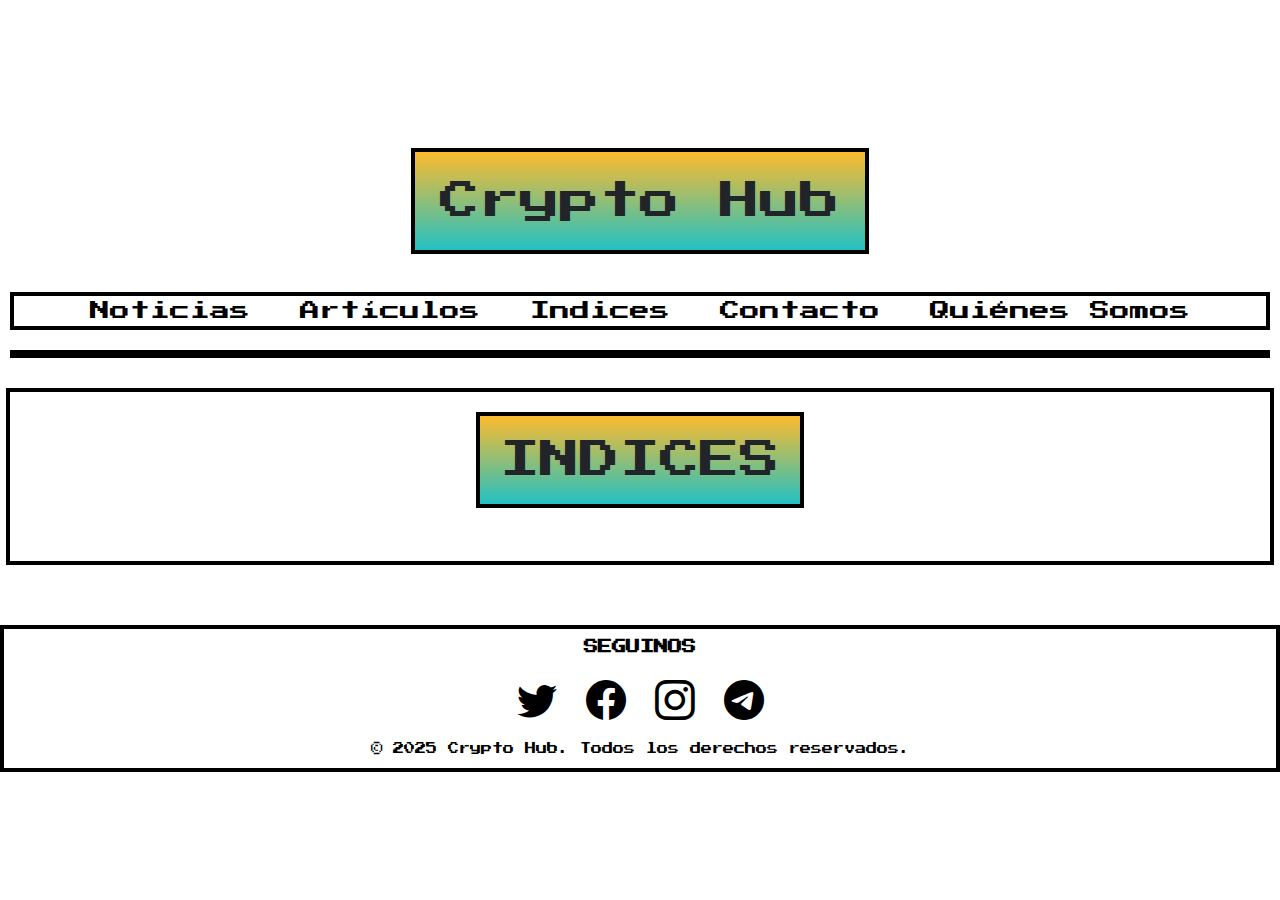
<file: pages/indices.html>
<!DOCTYPE html>
<html lang="es">
<head>
	<link rel="icon" type="image/png" href="assets/icon.ico">
	<meta charset="UTF-8">
	<meta name="viewport" content="width=device-width, initial-scale=1.0">
	<title>Índices</title>
	<meta name="description" content="Índices crypto actualizados: analiza precios y tendencias de criptomonedas en tiempo real.">
	<!-- fuentes de google -->
	<link rel="preconnect" href="https://fonts.googleapis.com">
	<link rel="preconnect" href="https://fonts.gstatic.com" crossorigin>
	<link href="https://fonts.googleapis.com/css2?family=Press+Start+2P&family=Roboto:ital,wght@0,100..900;1,100..900&display=swap" rel="stylesheet">
	<!-- bootstrap -->
	<link href="https://cdn.jsdelivr.net/npm/bootstrap@5.3.0/dist/css/bootstrap.min.css" rel="stylesheet">
	<link rel="stylesheet" href="https://cdn.jsdelivr.net/npm/bootstrap-icons/font/bootstrap-icons.css">
	<!-- mi css -->
	<link rel="stylesheet" href="../style/style.css"> </head>
<body>
	<!-- header -->
	<header class="container-fluid animate__animated animate__bounce"> <a href="../index.html"><h1 id="titulo">Crypto Hub</h1></a> </header>
	<!-- navbar -->
	<nav class="navbarOriginal container-fluid">
		<ul>
			<li><a href="noticias.html">Noticias</a></li>
			<li><a href="articulos.html">Artículos</a></li>
			<li><a href="#">Indices</a></li>
			<li><a href="contacto.html">Contacto</a></li>
			<li><a href="quienes-somos.html">Quiénes Somos</a></li>
		</ul>
		<div id="cr-widget-marquee" data-coins="bitcoin,tether,ethereum,eos,ripple,xrp-on-solana,monero,litecoin,bnb,solana,usdcoin,dogecoin,cardano,lido-staked-ether,tron,wrapped-bitcoin,chainlink,stellar,avalanche,sui" data-theme="light" data-show-symbol="true" data-show-icon="true" data-show-period-change="true" data-period-change="24H" data-api-url="https://api.cryptorank.io/v0"></div>
	</nav>
	<main class="container-fluid">
		<div class="row justify-content-center">
			<!-- INDICES -->
			<div class="col-12 col-md-10 col-lg-8 content indices">
				<div class="titulos">
					<h1 class="caja">INDICES</h1></div>
				<script src="https://widgets.coingecko.com/gecko-coin-heatmap-widget.js"></script>
				<gecko-coin-heatmap-widget locale="en" transparent-background="true" top="100"></gecko-coin-heatmap-widget>
				<script src="https://widgets.coingecko.com/gecko-coin-list-widget.js"></script>
				<gecko-coin-list-widget locale="en" coin-ids="kaito,solana,mantra-dao,sonic-3,berachain-bera,story-2,shadow-2,ondo-finance,ethena,ethereum,jupiter-exchange-solana,bittensor,official-trump,bitcoin,ripple" initial-currency="usd"></gecko-coin-list-widget>
				<script src="https://widgets.coingecko.com/gecko-coin-price-chart-widget.js"></script>
				<gecko-coin-price-chart-widget locale="en" coin-id="bitcoin" initial-currency="usd"></gecko-coin-price-chart-widget>
				<script src="https://widgets.coingecko.com/gecko-coin-compare-chart-widget.js"></script>
				<gecko-coin-compare-chart-widget locale="en" coin-ids="mantra-dao,kaito,solana,sonic-3,berachain-bera,story-2,shadow-2,ondo-finance,ethena,ethereum,jupiter-exchange-solana,bittensor,official-trump,bitcoin,ripple" initial-currency="usd"></gecko-coin-compare-chart-widget>
			</div>
		</div>
		</div>
	</main>
	<!-- footer -->
	<footer class="container-fluid">
		<div class="container">
			<div class="row justify-content-center text-center">
				<div class="col-md-4">
					<h5 class="text-uppercase fw-bold">Seguinos</h5> <a href="https://x.com/home" class="text-light me-3"><i class="bi bi-twitter"></i></a> <a href="https://www.facebook.com" class="text-light me-3"><i class="bi bi-facebook"></i></a> <a href="https://www.instagram.com" class="text-light me-3"><i class="bi bi-instagram"></i></a> <a href="https://www.telegram.com/" class="text-light"><i class="bi bi-telegram"></i></a> </div>
			</div>
			<div class="text-center mt-3">
				<p class="mb-0 small">© 2025 Crypto Hub. Todos los derechos reservados.</p>
			</div>
		</div>
	</footer>
	<!-- scripts y widgets externos -->
	<script src="https://code.jquery.com/jquery-3.2.1.slim.min.js" integrity="sha384-KJ3o2DKtIkvYIK3UENzmM7KCkRr/rE9/Qpg6aAZGJwFDMVNA/GpGFF93hXpG5KkN" crossorigin="anonymous"></script>
	<script src="https://cdn.jsdelivr.net/npm/popper.js@1.12.9/dist/umd/popper.min.js" integrity="sha384-ApNbgh9B+Y1QKtv3Rn7W3mgPxhU9K/ScQsAP7hUibX39j7fakFPskvXusvfa0b4Q" crossorigin="anonymous"></script>
	<script src="https://cdn.jsdelivr.net/npm/bootstrap@4.0.0/dist/js/bootstrap.min.js" integrity="sha384-JZR6Spejh4U02d8jOt6vLEHfe/JQGiRRSQQxSfFWpi1MquVdAyjUar5+76PVCmYl" crossorigin="anonymous"></script>
	<script src="https://cdn.jsdelivr.net/npm/bootstrap@5.3.0/dist/js/bootstrap.bundle.min.js"></script>
	<script src="https://cryptorank.io/widget/marquee.js"></script>
	<script src="https://widgets.coingecko.com/gecko-coin-list-widget.js"></script>
	<script src="https://widgets.coingecko.com/gecko-random-coin-widget.js"></script>
	<script src="https://widgets.coingecko.com/gecko-coin-ticker-widget.js"></script>
</body>
</html>
</file>
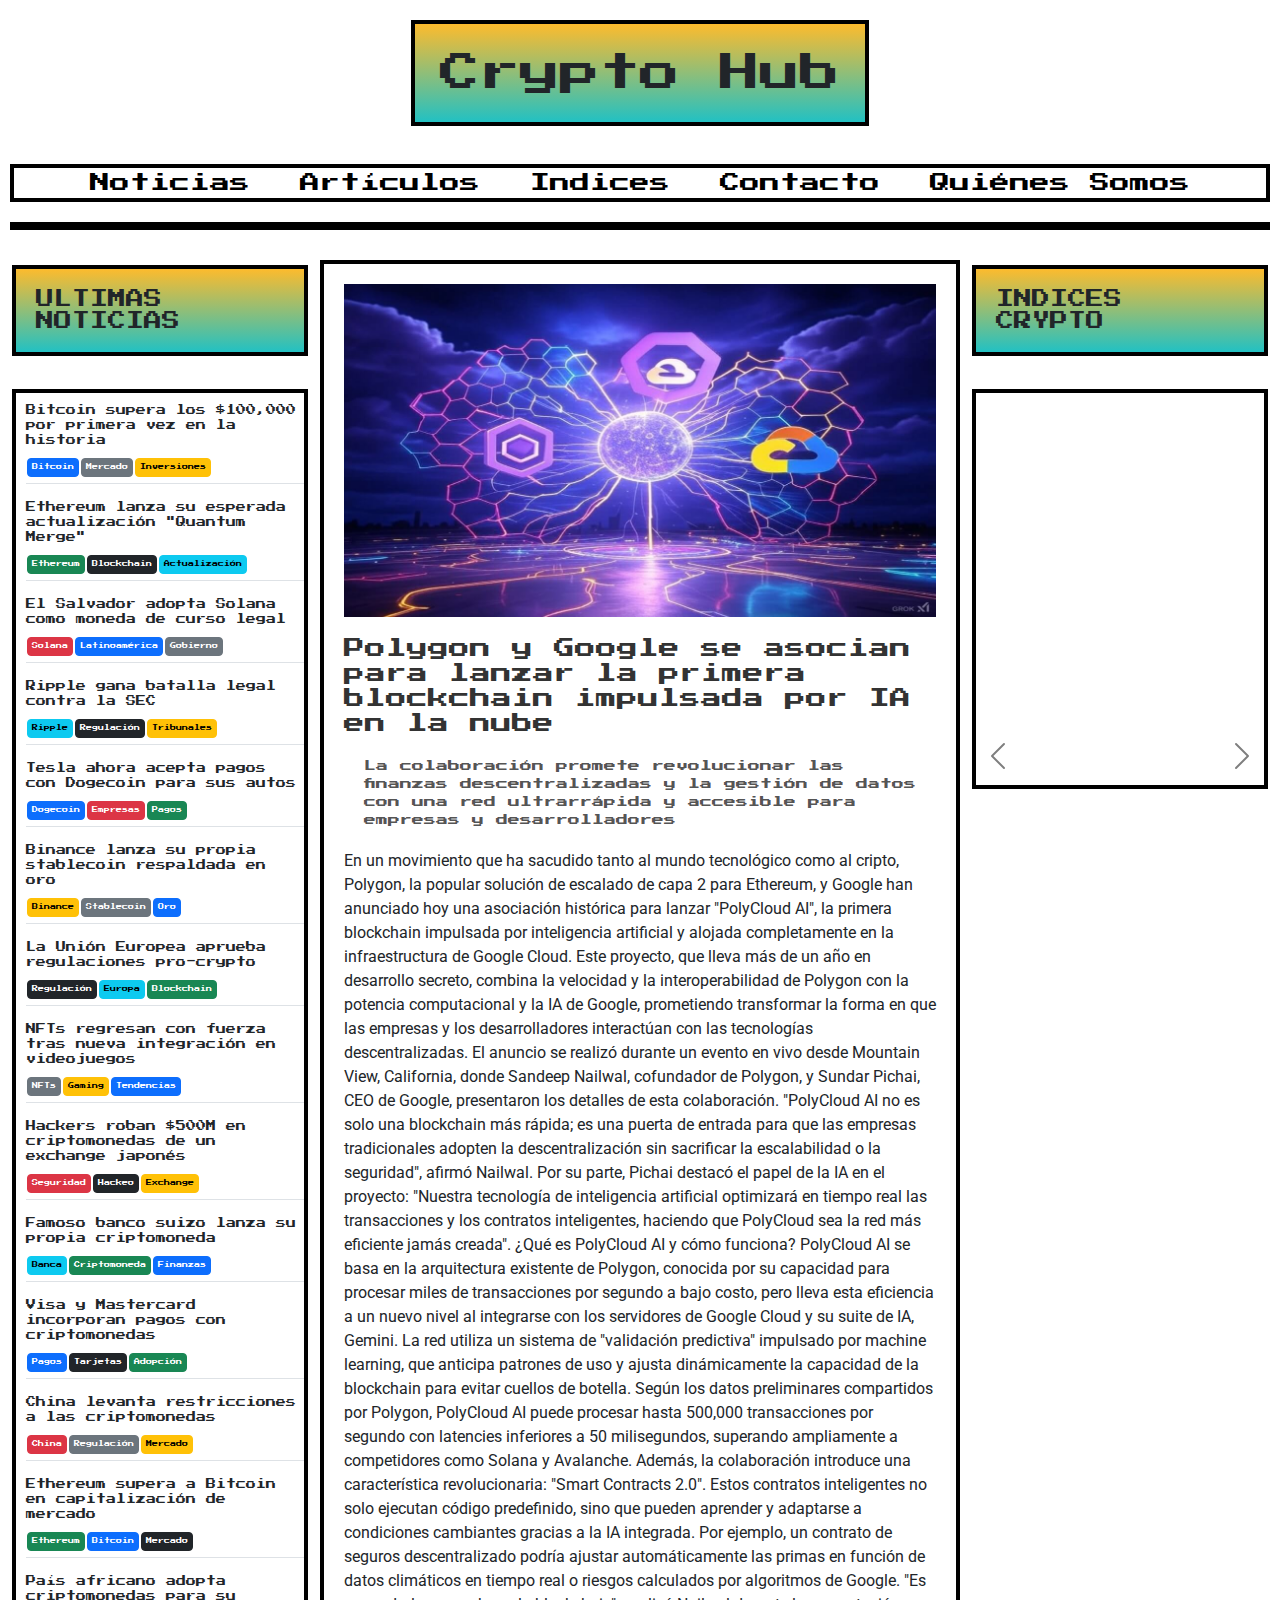
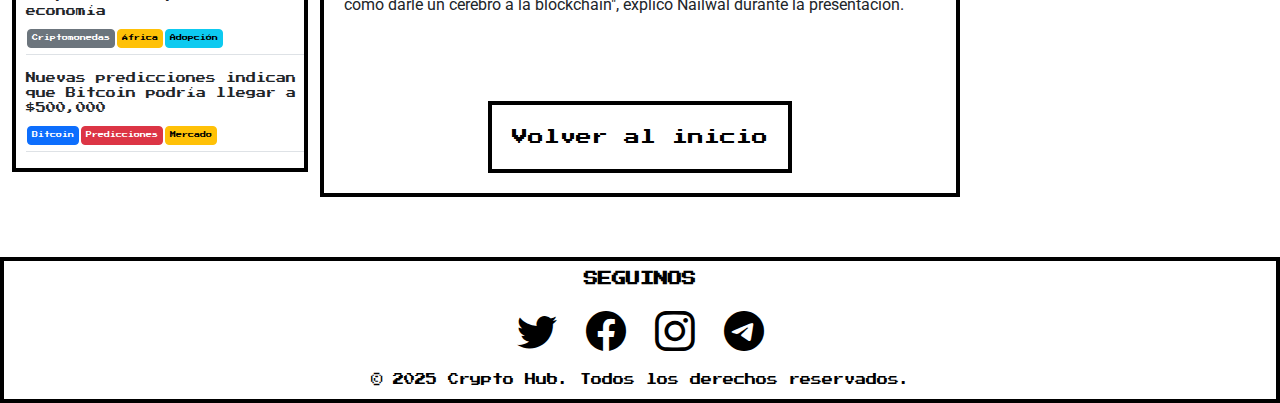
<file: pages/noticias.html>
<!DOCTYPE html>
<html lang="es">
<head>
	<link rel="icon" type="image/png" href="assets/icon.ico">
	<meta charset="UTF-8">
	<meta name="viewport" content="width=device-width, initial-scale=1.0">
	<title>Noticias</title>
	<meta name="description" content="Últimas noticias del mundo crypto: precios, regulaciones y avances en criptomonedas.">
	<!-- fuentes de google -->
	<link rel="preconnect" href="https://fonts.googleapis.com">
	<link rel="preconnect" href="https://fonts.gstatic.com" crossorigin>
	<link href="https://fonts.googleapis.com/css2?family=Press+Start+2P&family=Roboto:ital,wght@0,100..900;1,100..900&display=swap" rel="stylesheet">
	<!-- bootstrap -->
	<link href="https://cdn.jsdelivr.net/npm/bootstrap@5.3.0/dist/css/bootstrap.min.css" rel="stylesheet">
	<link rel="stylesheet" href="https://cdn.jsdelivr.net/npm/bootstrap-icons/font/bootstrap-icons.css">
	<!-- mi css -->
	<link rel="stylesheet" href="../style/style.css"> </head>
<body>
	<!-- header -->
	<header class="container-fluid animate__animated animate__bounce"> <a href="../index.html"><h1 id="titulo">Crypto Hub</h1></a> </header>
	<!-- navbar -->
	<nav class="navbarOriginal container-fluid">
		<ul>
			<li><a href="noticias.html">Noticias</a></li>
			<li><a href="articulos.html">Artículos</a></li>
			<li><a href="indices.html">Indices</a></li>
			<li><a href="contacto.html">Contacto</a></li>
			<li><a href="quienes-somos.html">Quiénes Somos</a></li>
		</ul>
		<div id="cr-widget-marquee" data-coins="bitcoin,tether,ethereum,eos,ripple,xrp-on-solana,monero,litecoin,bnb,solana,usdcoin,dogecoin,cardano,lido-staked-ether,tron,wrapped-bitcoin,chainlink,stellar,avalanche,sui" data-theme="light" data-show-symbol="true" data-show-icon="true" data-show-period-change="true" data-period-change="24H" data-api-url="https://api.cryptorank.io/v0"></div>
	</nav>
	<main class="container-fluid">
		<div class="row">
			<aside class="col-lg-3 col-12 order-lg-1 order-1">
				<!-- aside a ULTIMAS NOTICIAS -->
				<div class="titulos"><a href=""><h3 class="caja">ULTIMAS NOTICIAS</h3></a></div>
				<ul class="list-unstyled">
					<li class="mb-3 pb-3 border-bottom"><a href="#" class="text-decoration-none">Bitcoin supera los $100,000 por primera vez en la historia</a><br><button class="btn btn-sm btn-primary btn-custom">Bitcoin</button><button class="btn btn-sm btn-secondary btn-custom">Mercado</button><button class="btn btn-sm btn-warning btn-custom">Inversiones</button></li>
					<li class="mb-3 pb-3 border-bottom"><a href="#" class="text-decoration-none">Ethereum lanza su esperada actualización "Quantum Merge"</a><br><button class="btn btn-sm btn-success btn-custom">Ethereum</button><button class="btn btn-sm btn-dark btn-custom">Blockchain</button><button class="btn btn-sm btn-info btn-custom">Actualización</button></li>
					<li class="mb-3 pb-3 border-bottom"><a href="#" class="text-decoration-none">El Salvador adopta Solana como moneda de curso legal</a><br><button class="btn btn-sm btn-danger btn-custom">Solana</button><button class="btn btn-sm btn-primary btn-custom">Latinoamérica</button><button class="btn btn-sm btn-secondary btn-custom">Gobierno</button></li>
					<li class="mb-3 pb-3 border-bottom"><a href="#" class="text-decoration-none">Ripple gana batalla legal contra la SEC</a><br><button class="btn btn-sm btn-info btn-custom">Ripple</button><button class="btn btn-sm btn-dark btn-custom">Regulación</button><button class="btn btn-sm btn-warning btn-custom">Tribunales</button></li>
					<li class="mb-3 pb-3 border-bottom"><a href="#" class="text-decoration-none">Tesla ahora acepta pagos con Dogecoin para sus autos</a><br><button class="btn btn-sm btn-primary btn-custom">Dogecoin</button><button class="btn btn-sm btn-danger btn-custom">Empresas</button><button class="btn btn-sm btn-success btn-custom">Pagos</button></li>
					<li class="mb-3 pb-3 border-bottom"><a href="#" class="text-decoration-none">Binance lanza su propia stablecoin respaldada en oro</a><br><button class="btn btn-sm btn-warning btn-custom">Binance</button><button class="btn btn-sm btn-secondary btn-custom">Stablecoin</button><button class="btn btn-sm btn-primary btn-custom">Oro</button></li>
					<li class="mb-3 pb-3 border-bottom"><a href="#" class="text-decoration-none">La Unión Europea aprueba regulaciones pro-crypto</a><br><button class="btn btn-sm btn-dark btn-custom">Regulación</button><button class="btn btn-sm btn-info btn-custom">Europa</button><button class="btn btn-sm btn-success btn-custom">Blockchain</button></li>
					<li class="mb-3 pb-3 border-bottom"><a href="#" class="text-decoration-none">NFTs regresan con fuerza tras nueva integración en videojuegos</a><br><button class="btn btn-sm btn-secondary btn-custom">NFTs</button><button class="btn btn-sm btn-warning btn-custom">Gaming</button><button class="btn btn-sm btn-primary btn-custom">Tendencias</button></li>
					<li class="mb-3 pb-3 border-bottom"><a href="#" class="text-decoration-none">Hackers roban $500M en criptomonedas de un exchange japonés</a><br><button class="btn btn-sm btn-danger btn-custom">Seguridad</button><button class="btn btn-sm btn-dark btn-custom">Hackeo</button><button class="btn btn-sm btn-warning btn-custom">Exchange</button></li>
					<li class="mb-3 pb-3 border-bottom"><a href="#" class="text-decoration-none">Famoso banco suizo lanza su propia criptomoneda</a><br><button class="btn btn-sm btn-info btn-custom">Banca</button><button class="btn btn-sm btn-success btn-custom">Criptomoneda</button><button class="btn btn-sm btn-primary btn-custom">Finanzas</button></li>
					<li class="mb-3 pb-3 border-bottom"><a href="#" class="text-decoration-none">Visa y Mastercard incorporan pagos con criptomonedas</a><br><button class="btn btn-sm btn-primary btn-custom">Pagos</button><button class="btn btn-sm btn-dark btn-custom">Tarjetas</button><button class="btn btn-sm btn-success btn-custom">Adopción</button></li>
					<li class="mb-3 pb-3 border-bottom"><a href="#" class="text-decoration-none">China levanta restricciones a las criptomonedas</a><br><button class="btn btn-sm btn-danger btn-custom">China</button><button class="btn btn-sm btn-secondary btn-custom">Regulación</button><button class="btn btn-sm btn-warning btn-custom">Mercado</button></li>
					<li class="mb-3 pb-3 border-bottom"><a href="#" class="text-decoration-none">Ethereum supera a Bitcoin en capitalización de mercado</a><br><button class="btn btn-sm btn-success btn-custom">Ethereum</button><button class="btn btn-sm btn-primary btn-custom">Bitcoin</button><button class="btn btn-sm btn-dark btn-custom">Mercado</button></li>
					<li class="mb-3 pb-3 border-bottom"><a href="#" class="text-decoration-none">País africano adopta criptomonedas para su economía</a><br><button class="btn btn-sm btn-secondary btn-custom">Criptomonedas</button><button class="btn btn-sm btn-warning btn-custom">África</button><button class="btn btn-sm btn-info btn-custom">Adopción</button></li>
					<li class="mb-3 pb-3 border-bottom"><a href="#" class="text-decoration-none">Nuevas predicciones indican que Bitcoin podría llegar a $500,000</a><br><button class="btn btn-sm btn-primary btn-custom">Bitcoin</button><button class="btn btn-sm btn-danger btn-custom">Predicciones</button><button class="btn btn-sm btn-warning btn-custom">Mercado</button></li>
				</ul>
			</aside>
			<!-- noticia principal -->
			<div class="col-lg-6 col-12 order-lg-2 order-2 content">
				<section class="header-section noticias">
					<a href="#stablecoin"><img src="../assets/noticias.jpg" alt="Logos de distintas ultrareds" class="cover-image"></a> <a href="#stablecoin"><h1 class="title titulo-noticia">Polygon y Google se asocian para lanzar la primera blockchain impulsada por IA en la nube</h1></a>
					<p class="subtitle">La colaboración promete revolucionar las finanzas descentralizadas y la gestión de datos con una red ultrarrápida y accesible para empresas y desarrolladores</p>
				</section>
				<div class="article-content-container">
					<div class="row">
						<div class="col-12 noticia">
							<p>En un movimiento que ha sacudido tanto al mundo tecnológico como al cripto, Polygon, la popular solución de escalado de capa 2 para Ethereum, y Google han anunciado hoy una asociación histórica para lanzar "PolyCloud AI", la primera blockchain impulsada por inteligencia artificial y alojada completamente en la infraestructura de Google Cloud. Este proyecto, que lleva más de un año en desarrollo secreto, combina la velocidad y la interoperabilidad de Polygon con la potencia computacional y la IA de Google, prometiendo transformar la forma en que las empresas y los desarrolladores interactúan con las tecnologías descentralizadas. El anuncio se realizó durante un evento en vivo desde Mountain View, California, donde Sandeep Nailwal, cofundador de Polygon, y Sundar Pichai, CEO de Google, presentaron los detalles de esta colaboración. "PolyCloud AI no es solo una blockchain más rápida; es una puerta de entrada para que las empresas tradicionales adopten la descentralización sin sacrificar la escalabilidad o la seguridad", afirmó Nailwal. Por su parte, Pichai destacó el papel de la IA en el proyecto: "Nuestra tecnología de inteligencia artificial optimizará en tiempo real las transacciones y los contratos inteligentes, haciendo que PolyCloud sea la red más eficiente jamás creada". ¿Qué es PolyCloud AI y cómo funciona? PolyCloud AI se basa en la arquitectura existente de Polygon, conocida por su capacidad para procesar miles de transacciones por segundo a bajo costo, pero lleva esta eficiencia a un nuevo nivel al integrarse con los servidores de Google Cloud y su suite de IA, Gemini. La red utiliza un sistema de "validación predictiva" impulsado por machine learning, que anticipa patrones de uso y ajusta dinámicamente la capacidad de la blockchain para evitar cuellos de botella. Según los datos preliminares compartidos por Polygon, PolyCloud AI puede procesar hasta 500,000 transacciones por segundo con latencies inferiores a 50 milisegundos, superando ampliamente a competidores como Solana y Avalanche. Además, la colaboración introduce una característica revolucionaria: "Smart Contracts 2.0". Estos contratos inteligentes no solo ejecutan código predefinido, sino que pueden aprender y adaptarse a condiciones cambiantes gracias a la IA integrada. Por ejemplo, un contrato de seguros descentralizado podría ajustar automáticamente las primas en función de datos climáticos en tiempo real o riesgos calculados por algoritmos de Google. "Es como darle un cerebro a la blockchain", explicó Nailwal durante la presentación.</p><br><br> <a href="#" class="scroll-top-btn">Volver al inicio</a>
							<!-- Fin del espacio para el artículo -->
						</div>
					</div>
				</div>
			</div>
			<!-- aside b INDICES CRYPTO -->
			<aside class="col-lg-3 col-12 order-lg-3 order-3">
				<div class="titulos"><a href="indices.html"><h3 class="caja">INDICES CRYPTO</h3></a></div>
				<div id="carouselExampleControls" class="carousel slide" data-ride="carousel">
					<div class="carousel-inner">
						<div class="carousel-item active">
							<gecko-coin-list-widget locale="en" transparent-background="true" coin-ids="" initial-currency="usd"></gecko-coin-list-widget>
						</div>
						<div class="carousel-item">
							<gecko-random-coin-widget locale="en"></gecko-random-coin-widget>
						</div>
						<div class="carousel-item">
							<gecko-coin-ticker-widget locale="en" outlined="false" initial-currency="usd"></gecko-coin-ticker-widget>
						</div>
					</div> <a class="carousel-control-prev" href="#carouselExampleControls" role="button" data-slide="prev"><span class="carousel-control-prev-icon" aria-hidden="true"></span><span class="sr-only"></span></a> <a class="carousel-control-next" href="#carouselExampleControls" role="button" data-slide="next"><span class="carousel-control-next-icon" aria-hidden="true"></span><span class="sr-only"></span></a> </div>
			</aside>
		</div>
	</main>
	<!-- footer -->
	<footer class="container-fluid">
		<div class="container">
			<div class="row justify-content-center text-center">
				<div class="col-md-4">
					<h5 class="text-uppercase fw-bold">Seguinos</h5> <a href="https://x.com/home" class="text-light me-3"><i class="bi bi-twitter"></i></a> <a href="https://www.facebook.com" class="text-light me-3"><i class="bi bi-facebook"></i></a> <a href="https://www.instagram.com" class="text-light me-3"><i class="bi bi-instagram"></i></a> <a href="https://www.telegram.com/" class="text-light"><i class="bi bi-telegram"></i></a> </div>
			</div>
			<div class="text-center mt-3">
				<p class="mb-0 small">© 2025 Crypto Hub. Todos los derechos reservados.</p>
			</div>
		</div>
	</footer>
	<!-- scripts y widgets externos -->
	<script src="https://code.jquery.com/jquery-3.2.1.slim.min.js" integrity="sha384-KJ3o2DKtIkvYIK3UENzmM7KCkRr/rE9/Qpg6aAZGJwFDMVNA/GpGFF93hXpG5KkN" crossorigin="anonymous"></script>
	<script src="https://cdn.jsdelivr.net/npm/popper.js@1.12.9/dist/umd/popper.min.js" integrity="sha384-ApNbgh9B+Y1QKtv3Rn7W3mgPxhU9K/ScQsAP7hUibX39j7fakFPskvXusvfa0b4Q" crossorigin="anonymous"></script>
	<script src="https://cdn.jsdelivr.net/npm/bootstrap@4.0.0/dist/js/bootstrap.min.js" integrity="sha384-JZR6Spejh4U02d8jOt6vLEHfe/JQGiRRSQQxSfFWpi1MquVdAyjUar5+76PVCmYl" crossorigin="anonymous"></script>
	<script src="https://cdn.jsdelivr.net/npm/bootstrap@5.3.0/dist/js/bootstrap.bundle.min.js"></script>
	<script src="https://cryptorank.io/widget/marquee.js"></script>
	<script src="https://widgets.coingecko.com/gecko-coin-list-widget.js"></script>
	<script src="https://widgets.coingecko.com/gecko-random-coin-widget.js"></script>
	<script src="https://widgets.coingecko.com/gecko-coin-ticker-widget.js"></script>
</body>
</html>
</file>
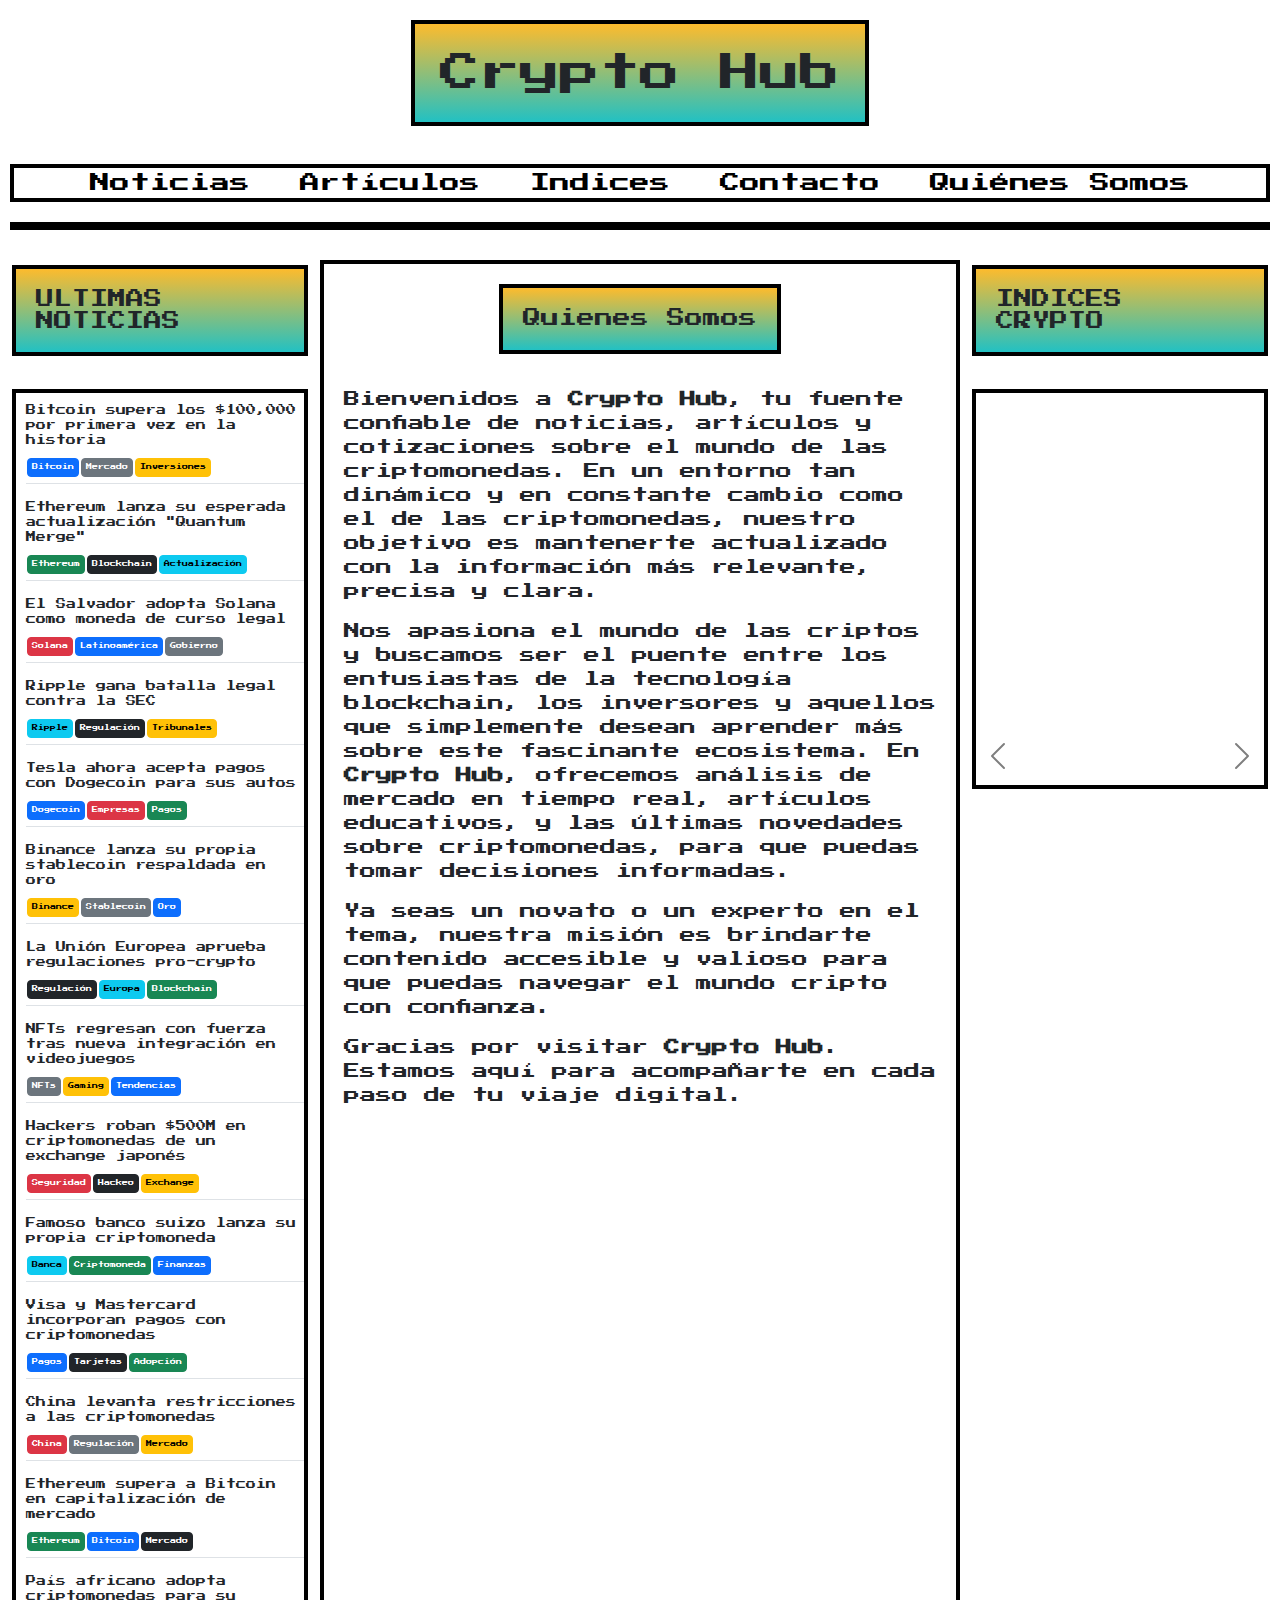
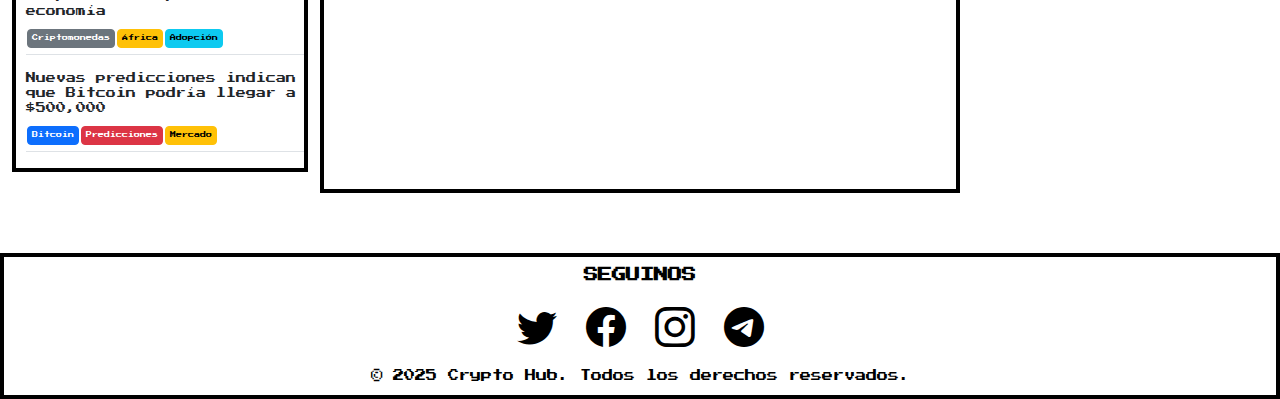
<file: pages/quienes-somos.html>
<!DOCTYPE html>
<html lang="es">
<head>
    <link rel="icon" type="image/png" href="assets/icon.ico">
    <meta charset="UTF-8">
    <meta name="viewport" content="width=device-width, initial-scale=1.0">
    <title>Quienes Somos</title>
    <meta name="description" content="Quiénes somos: tu equipo experto en criptomonedas, apasionado por la revolución digital.">
    <!-- fuentes de google -->
    <link rel="preconnect" href="https://fonts.googleapis.com">
    <link rel="preconnect" href="https://fonts.gstatic.com" crossorigin>
    <link href="https://fonts.googleapis.com/css2?family=Press+Start+2P&family=Roboto:ital,wght@0,100..900;1,100..900&display=swap" rel="stylesheet">
    <!-- bootstrap -->
    <link href="https://cdn.jsdelivr.net/npm/bootstrap@5.3.0/dist/css/bootstrap.min.css" rel="stylesheet">
    <link rel="stylesheet" href="https://cdn.jsdelivr.net/npm/bootstrap-icons/font/bootstrap-icons.css">
    <!-- mi css -->
    <link rel="stylesheet" href="../style/style.css">
</head>
<body>
    <!-- header -->
    <header class="container-fluid animate__animated animate__bounce">        <a href="../index.html"><h1 id="titulo">Crypto Hub</h1></a>
    </header>
    <!-- navbar -->
    <nav class="navbarOriginal container-fluid">
        <ul>
            <li><a href="noticias.html">Noticias</a></li>
            <li><a href="articulos.html">Artículos</a></li>
            <li><a href="indices.html">Indices</a></li>
            <li><a href="contacto.html">Contacto</a></li>
            <li><a href="quienes-somos.html">Quiénes Somos</a></li>
        </ul>
        <div id="cr-widget-marquee" data-coins="bitcoin,tether,ethereum,eos,ripple,xrp-on-solana,monero,litecoin,bnb,solana,usdcoin,dogecoin,cardano,lido-staked-ether,tron,wrapped-bitcoin,chainlink,stellar,avalanche,sui" data-theme="light" data-show-symbol="true" data-show-icon="true" data-show-period-change="true" data-period-change="24H" data-api-url="https://api.cryptorank.io/v0"></div>
    </nav>
    <main class="container-fluid">
        <div class="row">
            <aside class="col-lg-3 col-12 order-lg-1 order-1">
                <!-- aside a ULTIMAS NOTICIAS -->
                <div class="titulos"><a href=""><h3 class="caja">ULTIMAS NOTICIAS</h3></a></div>
                <ul class="list-unstyled">
                    <li class="mb-3 pb-3 border-bottom"><a href="noticias.html" class="text-decoration-none">Bitcoin supera los $100,000 por primera vez en la historia</a><br><button class="btn btn-sm btn-primary btn-custom">Bitcoin</button><button class="btn btn-sm btn-secondary btn-custom">Mercado</button><button class="btn btn-sm btn-warning btn-custom">Inversiones</button></li>
                    <li class="mb-3 pb-3 border-bottom"><a href="noticias.html" class="text-decoration-none">Ethereum lanza su esperada actualización "Quantum Merge"</a><br><button class="btn btn-sm btn-success btn-custom">Ethereum</button><button class="btn btn-sm btn-dark btn-custom">Blockchain</button><button class="btn btn-sm btn-info btn-custom">Actualización</button></li>
                    <li class="mb-3 pb-3 border-bottom"><a href="noticias.html" class="text-decoration-none">El Salvador adopta Solana como moneda de curso legal</a><br><button class="btn btn-sm btn-danger btn-custom">Solana</button><button class="btn btn-sm btn-primary btn-custom">Latinoamérica</button><button class="btn btn-sm btn-secondary btn-custom">Gobierno</button></li>
                    <li class="mb-3 pb-3 border-bottom"><a href="noticias.html" class="text-decoration-none">Ripple gana batalla legal contra la SEC</a><br><button class="btn btn-sm btn-info btn-custom">Ripple</button><button class="btn btn-sm btn-dark btn-custom">Regulación</button><button class="btn btn-sm btn-warning btn-custom">Tribunales</button></li>
                    <li class="mb-3 pb-3 border-bottom"><a href="noticias.html" class="text-decoration-none">Tesla ahora acepta pagos con Dogecoin para sus autos</a><br><button class="btn btn-sm btn-primary btn-custom">Dogecoin</button><button class="btn btn-sm btn-danger btn-custom">Empresas</button><button class="btn btn-sm btn-success btn-custom">Pagos</button></li>
                    <li class="mb-3 pb-3 border-bottom"><a href="noticias.html" class="text-decoration-none">Binance lanza su propia stablecoin respaldada en oro</a><br><button class="btn btn-sm btn-warning btn-custom">Binance</button><button class="btn btn-sm btn-secondary btn-custom">Stablecoin</button><button class="btn btn-sm btn-primary btn-custom">Oro</button></li>
                    <li class="mb-3 pb-3 border-bottom"><a href="noticias.html" class="text-decoration-none">La Unión Europea aprueba regulaciones pro-crypto</a><br><button class="btn btn-sm btn-dark btn-custom">Regulación</button><button class="btn btn-sm btn-info btn-custom">Europa</button><button class="btn btn-sm btn-success btn-custom">Blockchain</button></li>
                    <li class="mb-3 pb-3 border-bottom"><a href="noticias.html" class="text-decoration-none">NFTs regresan con fuerza tras nueva integración en videojuegos</a><br><button class="btn btn-sm btn-secondary btn-custom">NFTs</button><button class="btn btn-sm btn-warning btn-custom">Gaming</button><button class="btn btn-sm btn-primary btn-custom">Tendencias</button></li>
                    <li class="mb-3 pb-3 border-bottom"><a href="noticias.html" class="text-decoration-none">Hackers roban $500M en criptomonedas de un exchange japonés</a><br><button class="btn btn-sm btn-danger btn-custom">Seguridad</button><button class="btn btn-sm btn-dark btn-custom">Hackeo</button><button class="btn btn-sm btn-warning btn-custom">Exchange</button></li>
                    <li class="mb-3 pb-3 border-bottom"><a href="noticias.html" class="text-decoration-none">Famoso banco suizo lanza su propia criptomoneda</a><br><button class="btn btn-sm btn-info btn-custom">Banca</button><button class="btn btn-sm btn-success btn-custom">Criptomoneda</button><button class="btn btn-sm btn-primary btn-custom">Finanzas</button></li>
                    <li class="mb-3 pb-3 border-bottom"><a href="noticias.html" class="text-decoration-none">Visa y Mastercard incorporan pagos con criptomonedas</a><br><button class="btn btn-sm btn-primary btn-custom">Pagos</button><button class="btn btn-sm btn-dark btn-custom">Tarjetas</button><button class="btn btn-sm btn-success btn-custom">Adopción</button></li>
                    <li class="mb-3 pb-3 border-bottom"><a href="noticias.html" class="text-decoration-none">China levanta restricciones a las criptomonedas</a><br><button class="btn btn-sm btn-danger btn-custom">China</button><button class="btn btn-sm btn-secondary btn-custom">Regulación</button><button class="btn btn-sm btn-warning btn-custom">Mercado</button></li>
                    <li class="mb-3 pb-3 border-bottom"><a href="noticias.html" class="text-decoration-none">Ethereum supera a Bitcoin en capitalización de mercado</a><br><button class="btn btn-sm btn-success btn-custom">Ethereum</button><button class="btn btn-sm btn-primary btn-custom">Bitcoin</button><button class="btn btn-sm btn-dark btn-custom">Mercado</button></li>
                    <li class="mb-3 pb-3 border-bottom"><a href="noticias.html" class="text-decoration-none">País africano adopta criptomonedas para su economía</a><br><button class="btn btn-sm btn-secondary btn-custom">Criptomonedas</button><button class="btn btn-sm btn-warning btn-custom">África</button><button class="btn btn-sm btn-info btn-custom">Adopción</button></li>
                    <li class="mb-3 pb-3 border-bottom"><a href="noticias.html" class="text-decoration-none">Nuevas predicciones indican que Bitcoin podría llegar a $500,000</a><br><button class="btn btn-sm btn-primary btn-custom">Bitcoin</button><button class="btn btn-sm btn-danger btn-custom">Predicciones</button><button class="btn btn-sm btn-warning btn-custom">Mercado</button></li>
                </ul>
            </aside>

            <!-- seccion contacto  -->
            <div class="col-lg-6 col-12 order-lg-2 order-2 content">
                
                <div class="article-content-container">
                    <div class="row">
                        <div class="col-12 contacto">
                            <div class="titulos"><a href="indices.html"><h3 class="caja">Quienes Somos</h3></a></div>

                            <div>
                                
                                <p>Bienvenidos a <strong>Crypto Hub</strong>, tu fuente confiable de noticias, artículos y cotizaciones sobre el mundo de las criptomonedas. En un entorno tan dinámico y en constante cambio como el de las criptomonedas, nuestro objetivo es mantenerte actualizado con la información más relevante, precisa y clara.</p>
                                
                                <p>Nos apasiona el mundo de las criptos y buscamos ser el puente entre los entusiastas de la tecnología blockchain, los inversores y aquellos que simplemente desean aprender más sobre este fascinante ecosistema. En <strong>Crypto Hub</strong>, ofrecemos análisis de mercado en tiempo real, artículos educativos, y las últimas novedades sobre criptomonedas, para que puedas tomar decisiones informadas.</p>
                                
                                <p>Ya seas un novato o un experto en el tema, nuestra misión es brindarte contenido accesible y valioso para que puedas navegar el mundo cripto con confianza.</p>
                                
                                <p>Gracias por visitar <strong>Crypto Hub</strong>. Estamos aquí para acompañarte en cada paso de tu viaje digital.</p>
                            </div>
                            
                            
                        </div>
                    </div>
                </div>
            </div>
            <!-- aside b INDICES CRYPTO -->
            <aside class="col-lg-3 col-12 order-lg-3 order-3">
                <div class="titulos"><a href="indices.html"><h3 class="caja">INDICES CRYPTO</h3></a></div>
                <div id="carouselExampleControls" class="carousel slide" data-ride="carousel">
                    <div class="carousel-inner">
                        <div class="carousel-item active"><gecko-coin-list-widget locale="en" transparent-background="true" coin-ids="" initial-currency="usd"></gecko-coin-list-widget></div>
                        <div class="carousel-item"><gecko-random-coin-widget locale="en"></gecko-random-coin-widget></div>
                        <div class="carousel-item"><gecko-coin-ticker-widget locale="en" outlined="false" initial-currency="usd"></gecko-coin-ticker-widget></div>
                    </div>
                    <a class="carousel-control-prev" href="#carouselExampleControls" role="button" data-slide="prev"><span class="carousel-control-prev-icon" aria-hidden="true"></span><span class="sr-only"></span></a>
                    <a class="carousel-control-next" href="#carouselExampleControls" role="button" data-slide="next"><span class="carousel-control-next-icon" aria-hidden="true"></span><span class="sr-only"></span></a>
                </div>
            </aside>
        </div>
    </main>
                <!-- footer -->
    <footer class="container-fluid">
        <div class="container">
            <div class="row justify-content-center text-center">
                <div class="col-md-4">
                    <h5 class="text-uppercase fw-bold">Seguinos</h5>
                    <a href="https://x.com/home" class="text-light me-3"><i class="bi bi-twitter"></i></a>
                    <a href="https://www.facebook.com" class="text-light me-3"><i class="bi bi-facebook"></i></a>
                    <a href="https://www.instagram.com" class="text-light me-3"><i class="bi bi-instagram"></i></a>
                    <a href="https://www.telegram.com/" class="text-light"><i class="bi bi-telegram"></i></a>
                </div>
            </div>
            <div class="text-center mt-3"><p class="mb-0 small">© 2025 Crypto Hub. Todos los derechos reservados.</p></div>
        </div>
    </footer>

    <!-- scripts y widgets externos -->
    <script src="https://code.jquery.com/jquery-3.2.1.slim.min.js" integrity="sha384-KJ3o2DKtIkvYIK3UENzmM7KCkRr/rE9/Qpg6aAZGJwFDMVNA/GpGFF93hXpG5KkN" crossorigin="anonymous"></script>
    <script src="https://cdn.jsdelivr.net/npm/popper.js@1.12.9/dist/umd/popper.min.js" integrity="sha384-ApNbgh9B+Y1QKtv3Rn7W3mgPxhU9K/ScQsAP7hUibX39j7fakFPskvXusvfa0b4Q" crossorigin="anonymous"></script>
    <script src="https://cdn.jsdelivr.net/npm/bootstrap@4.0.0/dist/js/bootstrap.min.js" integrity="sha384-JZR6Spejh4U02d8jOt6vLEHfe/JQGiRRSQQxSfFWpi1MquVdAyjUar5+76PVCmYl" crossorigin="anonymous"></script>
    <script src="https://cdn.jsdelivr.net/npm/bootstrap@5.3.0/dist/js/bootstrap.bundle.min.js"></script>
    <script src="https://cryptorank.io/widget/marquee.js"></script>
    <script src="https://widgets.coingecko.com/gecko-coin-list-widget.js"></script>
    <script src="https://widgets.coingecko.com/gecko-random-coin-widget.js"></script>
    <script src="https://widgets.coingecko.com/gecko-coin-ticker-widget.js"></script>
</body>
</html>
</file>
<file: style/style.css>
@charset "UTF-8";
footer, .carousel, .list-unstyled, .caja, .content, #cr-widget-marquee, .navbarOriginal ul {
  border: solid #000 4px;
}

footer, header {
  text-align: center;
}

.list-unstyled a, a {
  color: inherit;
  text-decoration: none !important;
}
a:hover {
  color: inherit !important;
  text-decoration: none !important;
}

* {
  margin: 0;
  padding: 0;
  box-sizing: border-box;
  font-family: "Press Start 2P", serif;
}

body {
  display: flex;
  flex-direction: column;
  justify-content: center;
  align-items: center;
  min-height: 100vh;
}

h3 {
  font-size: 18px;
}

.list-unstyled {
  font-size: 10px;
}

header {
  padding: 20px;
}
header h1 {
  background: linear-gradient(0deg, rgb(34, 193, 195) 0%, rgb(253, 187, 45) 100%);
  border: solid #000 4px;
  padding: 25px;
  display: inline-block;
}

.article-content p,
.header-section p {
  font-family: "Roboto", sans-serif;
  color: #555;
}

.navbarOriginal {
  padding: 10px;
  /* Animación al pasar el mouse */
}
.navbarOriginal ul {
  display: flex;
  flex-direction: row;
  justify-content: center;
  align-items: center;
  list-style: none;
  gap: 20px;
  margin: 0 0 15px 0;
  padding: 0;
}
.navbarOriginal li {
  display: inline;
  transition: transform 0.3s ease; /* Transición suave */
}
.navbarOriginal li:hover ~ li {
  transform: translateX(50px);
}
.navbarOriginal li:has(+ li:hover) {
  transform: translateX(-50px);
}
.navbarOriginal a {
  text-decoration: none;
  color: #000;
  padding: 10px 15px;
}
.navbarOriginal a:nth-child(1) {
  font-size: 20px;
}
.navbarOriginal a:nth-child(2) {
  font-size: 22px;
}
.navbarOriginal a:nth-child(3) {
  font-size: 24px;
}
.navbarOriginal ul :hover {
  color: #666;
}

#cr-widget-marquee {
  margin-top: 20px;
}

main {
  padding: 20px;
  width: 100%;
}

.content {
  padding: 20px;
}

.header-section {
  display: flex;
  flex-direction: column;
  justify-content: center;
  align-items: center;
  gap: 20px;
}

.cover-image {
  width: 100%;
  height: 100%;
  object-fit: fill;
}

.title {
  font-size: 2.5em;
  color: #333;
}

.subtitle {
  font-size: 1.2em;
  color: #666;
  margin-bottom: 50px;
}

.articles-list {
  display: flex;
  flex-direction: column;
  justify-content: center;
  align-items: center;
  gap: 30px;
}

.article-item {
  display: flex;
  flex-direction: row;
  justify-content: flex-start;
  align-items: flex-start;
  gap: 20px;
}

.article-image {
  width: 200px;
  height: 150px;
  flex-shrink: 0;
  object-fit: cover;
}

.article-content {
  flex: 1;
}
.article-content h3 {
  margin-bottom: 10px;
  color: #333;
}
.article-content p {
  font-family: "Roboto", sans-serif;
  color: #555;
}

.divider {
  width: 100%;
  height: 1px;
  background-color: #ccc;
}

.scroll-top-btn {
  border: solid #000 4px;
  text-align: center;
  display: block;
  padding: 20px;
  text-decoration: none;
  color: #000;
  margin: 20px auto 0 auto;
  width: fit-content;
}

.article-content p,
.header-section p {
  font-family: "Roboto", sans-serif;
  color: #555;
}

.noticias h1 {
  font-size: 1.3rem;
}

.noticias .subtitle {
  font-family: "Press Start 2P", serif;
  font-size: 0.75rem;
  margin: 20px;
}

.titulo-noticia {
  margin: 0;
  padding: 0;
  margin-bottom: -20px;
}

.noticia p {
  font-family: "Roboto", sans-serif;
}

.indices {
  width: 99%;
}

aside {
  padding: 5px;
  width: 100%;
}

.titulos {
  display: flex;
  flex-direction: row;
  justify-content: center;
  align-items: center;
  margin-bottom: 25px;
}
.titulos .caja {
  background: linear-gradient(0deg, rgb(34, 193, 195) 0%, rgb(253, 187, 45) 100%);
  border: solid #000 4px;
}

.caja {
  padding: 20px;
  display: flex;
  flex-direction: row;
  justify-content: center;
  align-items: center;
  font-family: "Press Start 2P", serif;
}

.list-unstyled {
  padding-left: 10px;
  padding-top: 10px;
}
.btn-custom {
  font-size: 6px;
  padding: 12px 18px;
  margin: 1px;
  padding: 4px;
  margin-top: 10px;
  margin-bottom: -10px;
}

.carousel {
  height: 400px;
  padding: 10px;
}
.carousel-inner {
  height: 400px;
  overflow: hidden;
}
.carousel-item {
  height: 100%;
}
.carousel-control-prev-icon, .carousel-control-next-icon {
  filter: invert(100%);
}
.carousel-control-prev, .carousel-control-next {
  top: 85%;
  transform: translateY(0);
}

footer {
  background-color: inherit;
  color: #000;
  font-size: 0.8rem;
  margin-top: 40px;
  padding: 10px;
  width: 100%;
}
footer h5 {
  font-size: 0.9rem;
}
footer i {
  color: #000;
  font-size: 40px;
}

@media (max-width: 991px) {
  main {
    padding: 10px;
  }
  aside,
  .content {
    width: 100%;
    margin-bottom: 20px;
  }
  .navbarOriginal ul {
    display: flex;
    flex-direction: column;
    justify-content: center;
    align-items: center;
  }
  .navbarOriginal li {
    margin: 10px 0;
  }
  .navbarOriginal a {
    font-size: 21.6px;
  }
  #cr-widget-marquee {
    font-size: 0.9rem;
  }
  header h1 {
    font-size: 1.8rem;
    padding: 15px;
  }
  .caja {
    width: 100%;
    padding: 15px;
  }
  h3 {
    font-size: 21.6px;
  }
  .list-unstyled {
    font-size: 12px;
  }
  .btn-custom {
    font-size: 7.2px;
    padding: 14.4px 21.6px;
    margin: 1px;
  }
  .title {
    font-size: 2.16em;
  }
  .subtitle {
    font-size: 1.2em;
    margin-bottom: 30px;
  }
  .cover-image {
    height: 250px;
  }
  .article-item {
    display: flex;
    flex-direction: column;
    justify-content: center;
    align-items: center;
  }
  .article-image {
    display: none;
  }
  .article-content h3 {
    font-size: 21.6px;
  }
  .article-content p {
    font-size: 1.2em;
  }
  .carousel {
    height: 300px;
  }
  .carousel-inner {
    height: 100%;
  }
}

/*# sourceMappingURL=style.css.map */
</file>
